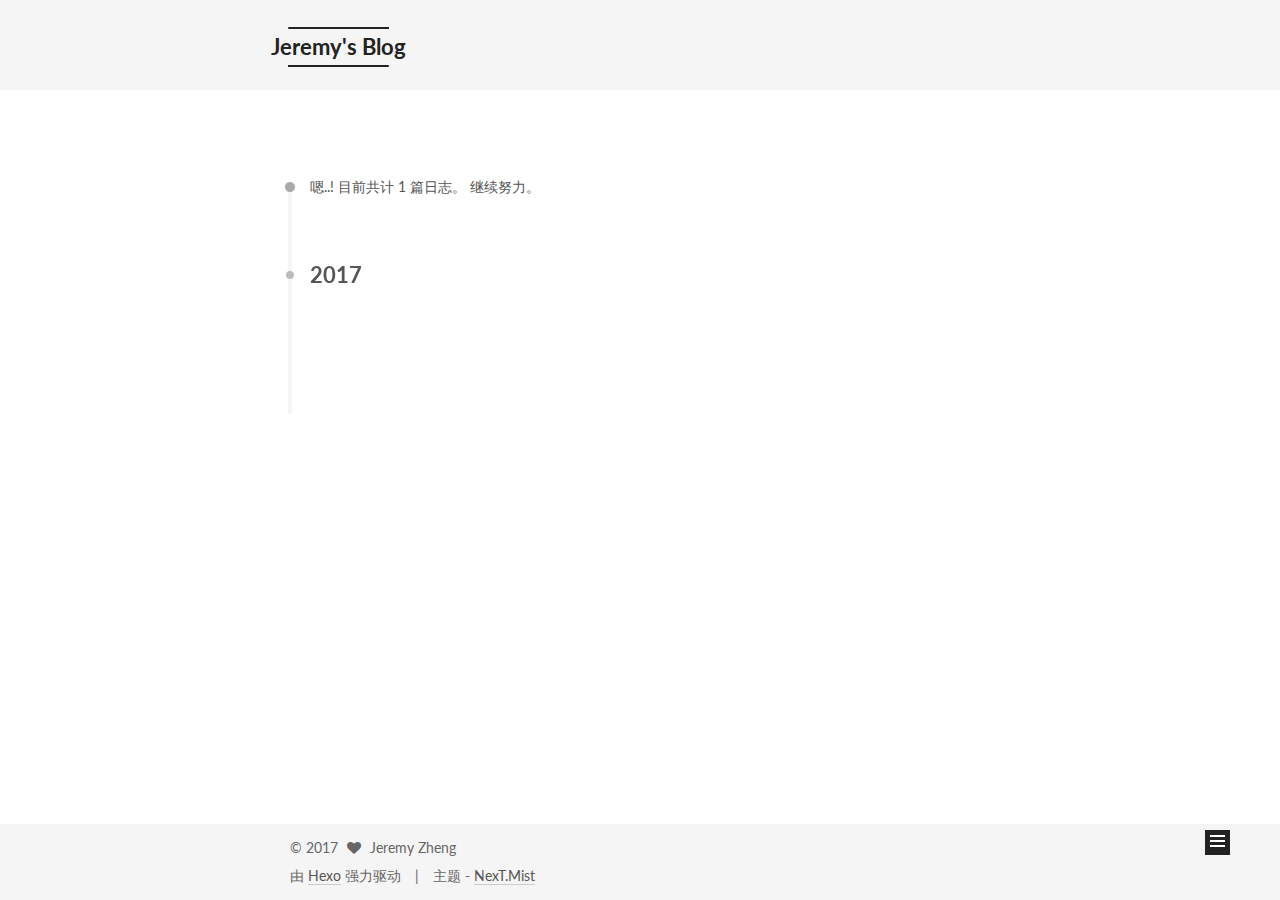
<file: archives/index.html>
<!doctype html>



  


<html class="theme-next mist use-motion" lang="zh-Hans">
<head>
  <meta charset="UTF-8"/>
<meta http-equiv="X-UA-Compatible" content="IE=edge" />
<meta name="viewport" content="width=device-width, initial-scale=1, maximum-scale=1"/>



<meta http-equiv="Cache-Control" content="no-transform" />
<meta http-equiv="Cache-Control" content="no-siteapp" />












  
  
  <link href="/lib/fancybox/source/jquery.fancybox.css?v=2.1.5" rel="stylesheet" type="text/css" />




  
  
  
  

  
    
    
  

  

  

  

  

  
    
    
    <link href="//fonts.googleapis.com/css?family=Lato:300,300italic,400,400italic,700,700italic&subset=latin,latin-ext" rel="stylesheet" type="text/css">
  






<link href="/lib/font-awesome/css/font-awesome.min.css?v=4.6.2" rel="stylesheet" type="text/css" />

<link href="/css/main.css?v=5.1.0" rel="stylesheet" type="text/css" />


  <meta name="keywords" content="Hexo, NexT" />








  <link rel="shortcut icon" type="image/x-icon" href="/favicon.ico?v=5.1.0" />






<meta property="og:type" content="website">
<meta property="og:title" content="Jeremy's Blog">
<meta property="og:url" content="http://yoursite.com/archives/index.html">
<meta property="og:site_name" content="Jeremy's Blog">
<meta name="twitter:card" content="summary">
<meta name="twitter:title" content="Jeremy's Blog">



<script type="text/javascript" id="hexo.configurations">
  var NexT = window.NexT || {};
  var CONFIG = {
    root: '/',
    scheme: 'Mist',
    sidebar: {"position":"left","display":"post"},
    fancybox: true,
    motion: true,
    duoshuo: {
      userId: '0',
      author: '博主'
    },
    algolia: {
      applicationID: '',
      apiKey: '',
      indexName: '',
      hits: {"per_page":10},
      labels: {"input_placeholder":"Search for Posts","hits_empty":"We didn't find any results for the search: ${query}","hits_stats":"${hits} results found in ${time} ms"}
    }
  };
</script>



  <link rel="canonical" href="http://yoursite.com/archives/"/>





  <title> 归档 | Jeremy's Blog </title>
</head>

<body itemscope itemtype="http://schema.org/WebPage" lang="zh-Hans">

  










  
  
    
  

  <div class="container one-collumn sidebar-position-left  page-archive  ">
    <div class="headband"></div>

    <header id="header" class="header" itemscope itemtype="http://schema.org/WPHeader">
      <div class="header-inner"><div class="site-meta ">
  

  <div class="custom-logo-site-title">
    <a href="/"  class="brand" rel="start">
      <span class="logo-line-before"><i></i></span>
      <span class="site-title">Jeremy's Blog</span>
      <span class="logo-line-after"><i></i></span>
    </a>
  </div>
    
      <p class="site-subtitle"></p>
    
</div>

<div class="site-nav-toggle">
  <button>
    <span class="btn-bar"></span>
    <span class="btn-bar"></span>
    <span class="btn-bar"></span>
  </button>
</div>

<nav class="site-nav">
  

  
    <ul id="menu" class="menu">
      
        
        <li class="menu-item menu-item-home">
          <a href="/" rel="section">
            
              <i class="menu-item-icon fa fa-fw fa-home"></i> <br />
            
            首页
          </a>
        </li>
      
        
        <li class="menu-item menu-item-archives">
          <a href="/archives" rel="section">
            
              <i class="menu-item-icon fa fa-fw fa-archive"></i> <br />
            
            归档
          </a>
        </li>
      
        
        <li class="menu-item menu-item-tags">
          <a href="/tags" rel="section">
            
              <i class="menu-item-icon fa fa-fw fa-tags"></i> <br />
            
            标签
          </a>
        </li>
      

      
    </ul>
  

  
</nav>



 </div>
    </header>

    <main id="main" class="main">
      <div class="main-inner">
        <div class="content-wrap">
          <div id="content" class="content">
            

  <section id="posts" class="posts-collapse">
    <span class="archive-move-on"></span>

    <span class="archive-page-counter">
      
      
      
        
      
      嗯..! 目前共计 1 篇日志。 继续努力。
    </span>

    

      
      
      

      
        
        <div class="collection-title">
          <h2 class="archive-year motion-element" id="archive-year-2017">2017</h2>
        </div>
      
      

      

  <article class="post post-type-normal" itemscope itemtype="http://schema.org/Article">
    <header class="post-header">

      <h1 class="post-title">
        
            <a class="post-title-link" href="/2017/02/03/testPage/" itemprop="url">
              
                <span itemprop="name">使用HEXO搭建博客</span>
              
            </a>
        
      </h1>

      <div class="post-meta">
        <time class="post-time" itemprop="dateCreated"
              datetime="2017-02-03T13:29:40+08:00"
              content="2017-02-03" >
          02-03
        </time>
      </div>

    </header>
  </article>



    

  </section>

  


          
          </div>
          


          

        </div>
        
          
  
  <div class="sidebar-toggle">
    <div class="sidebar-toggle-line-wrap">
      <span class="sidebar-toggle-line sidebar-toggle-line-first"></span>
      <span class="sidebar-toggle-line sidebar-toggle-line-middle"></span>
      <span class="sidebar-toggle-line sidebar-toggle-line-last"></span>
    </div>
  </div>

  <aside id="sidebar" class="sidebar">
    <div class="sidebar-inner">

      

      

      <section class="site-overview sidebar-panel sidebar-panel-active">
        <div class="site-author motion-element" itemprop="author" itemscope itemtype="http://schema.org/Person">
          <img class="site-author-image" itemprop="image"
               src="/images/avatar.gif"
               alt="Jeremy Zheng" />
          <p class="site-author-name" itemprop="name">Jeremy Zheng</p>
          <p class="site-description motion-element" itemprop="description"></p>
        </div>
        <nav class="site-state motion-element">
        
          
            <div class="site-state-item site-state-posts">
              <a href="/archives">
                <span class="site-state-item-count">1</span>
                <span class="site-state-item-name">日志</span>
              </a>
            </div>
          

          

          
            <div class="site-state-item site-state-tags">
              <a href="/tags">
                <span class="site-state-item-count">1</span>
                <span class="site-state-item-name">标签</span>
              </a>
            </div>
          

        </nav>

        

        <div class="links-of-author motion-element">
          
        </div>

        
        

        
        

        


      </section>

      

    </div>
  </aside>


        
      </div>
    </main>

    <footer id="footer" class="footer">
      <div class="footer-inner">
        <div class="copyright" >
  
  &copy; 
  <span itemprop="copyrightYear">2017</span>
  <span class="with-love">
    <i class="fa fa-heart"></i>
  </span>
  <span class="author" itemprop="copyrightHolder">Jeremy Zheng</span>
</div>


<div class="powered-by">
  由 <a class="theme-link" href="https://hexo.io">Hexo</a> 强力驱动
</div>

<div class="theme-info">
  主题 -
  <a class="theme-link" href="https://github.com/iissnan/hexo-theme-next">
    NexT.Mist
  </a>
</div>


        

        
      </div>
    </footer>

    <div class="back-to-top">
      <i class="fa fa-arrow-up"></i>
    </div>
  </div>

  

<script type="text/javascript">
  if (Object.prototype.toString.call(window.Promise) !== '[object Function]') {
    window.Promise = null;
  }
</script>









  




  
  <script type="text/javascript" src="/lib/jquery/index.js?v=2.1.3"></script>

  
  <script type="text/javascript" src="/lib/fastclick/lib/fastclick.min.js?v=1.0.6"></script>

  
  <script type="text/javascript" src="/lib/jquery_lazyload/jquery.lazyload.js?v=1.9.7"></script>

  
  <script type="text/javascript" src="/lib/velocity/velocity.min.js?v=1.2.1"></script>

  
  <script type="text/javascript" src="/lib/velocity/velocity.ui.min.js?v=1.2.1"></script>

  
  <script type="text/javascript" src="/lib/fancybox/source/jquery.fancybox.pack.js?v=2.1.5"></script>


  


  <script type="text/javascript" src="/js/src/utils.js?v=5.1.0"></script>

  <script type="text/javascript" src="/js/src/motion.js?v=5.1.0"></script>



  
  

  
  
    <script type="text/javascript" id="motion.page.archive">
      $('.archive-year').velocity('transition.slideLeftIn');
    </script>
  


  


  <script type="text/javascript" src="/js/src/bootstrap.js?v=5.1.0"></script>



  



  




	





  





  

  




  
  

  

  

  

  


</body>
</html>
</file>
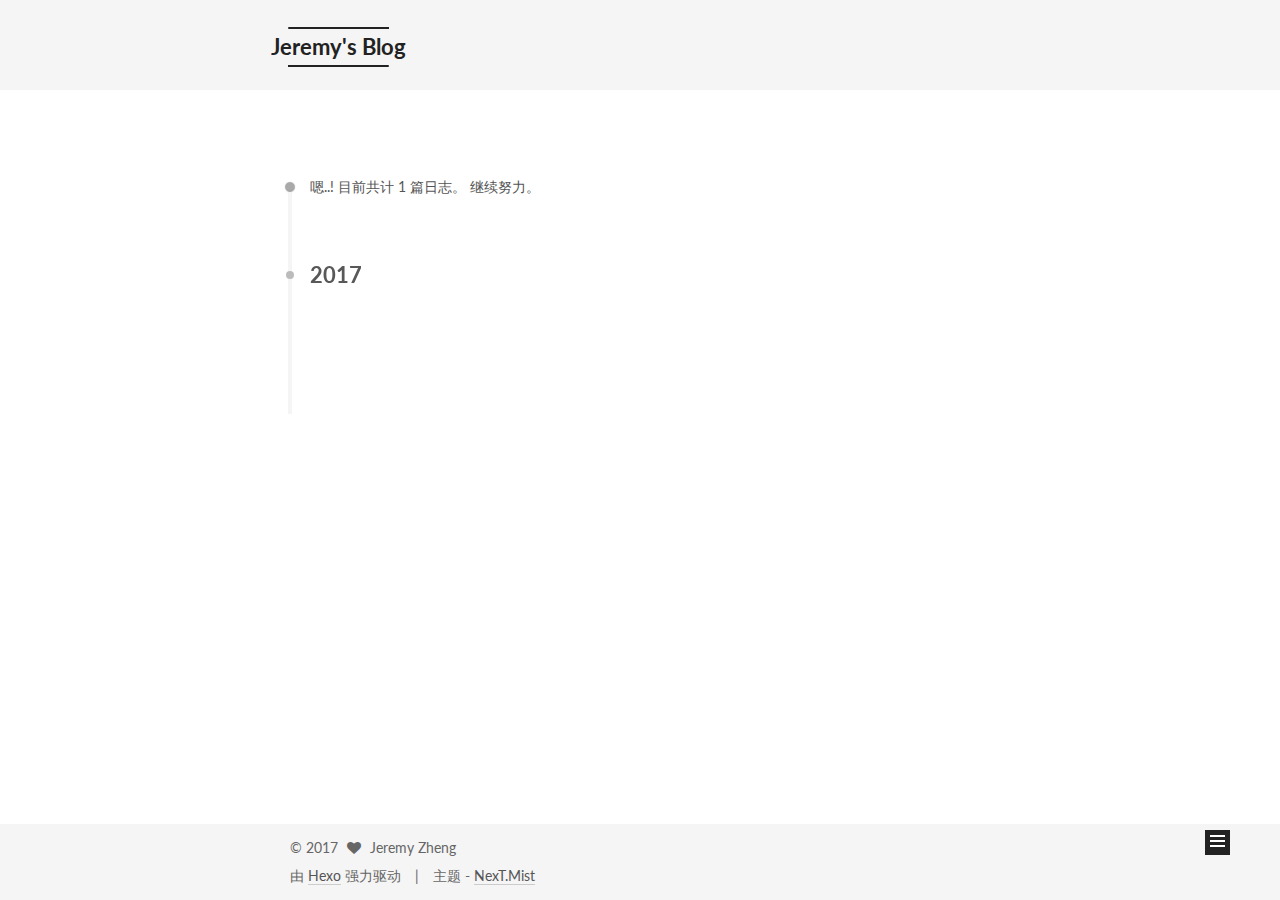
<file: archives/2017/index.html>
<!doctype html>



  


<html class="theme-next mist use-motion" lang="zh-Hans">
<head>
  <meta charset="UTF-8"/>
<meta http-equiv="X-UA-Compatible" content="IE=edge" />
<meta name="viewport" content="width=device-width, initial-scale=1, maximum-scale=1"/>



<meta http-equiv="Cache-Control" content="no-transform" />
<meta http-equiv="Cache-Control" content="no-siteapp" />












  
  
  <link href="/lib/fancybox/source/jquery.fancybox.css?v=2.1.5" rel="stylesheet" type="text/css" />




  
  
  
  

  
    
    
  

  

  

  

  

  
    
    
    <link href="//fonts.googleapis.com/css?family=Lato:300,300italic,400,400italic,700,700italic&subset=latin,latin-ext" rel="stylesheet" type="text/css">
  






<link href="/lib/font-awesome/css/font-awesome.min.css?v=4.6.2" rel="stylesheet" type="text/css" />

<link href="/css/main.css?v=5.1.0" rel="stylesheet" type="text/css" />


  <meta name="keywords" content="Hexo, NexT" />








  <link rel="shortcut icon" type="image/x-icon" href="/favicon.ico?v=5.1.0" />






<meta property="og:type" content="website">
<meta property="og:title" content="Jeremy's Blog">
<meta property="og:url" content="http://yoursite.com/archives/2017/index.html">
<meta property="og:site_name" content="Jeremy's Blog">
<meta name="twitter:card" content="summary">
<meta name="twitter:title" content="Jeremy's Blog">



<script type="text/javascript" id="hexo.configurations">
  var NexT = window.NexT || {};
  var CONFIG = {
    root: '/',
    scheme: 'Mist',
    sidebar: {"position":"left","display":"post"},
    fancybox: true,
    motion: true,
    duoshuo: {
      userId: '0',
      author: '博主'
    },
    algolia: {
      applicationID: '',
      apiKey: '',
      indexName: '',
      hits: {"per_page":10},
      labels: {"input_placeholder":"Search for Posts","hits_empty":"We didn't find any results for the search: ${query}","hits_stats":"${hits} results found in ${time} ms"}
    }
  };
</script>



  <link rel="canonical" href="http://yoursite.com/archives/2017/"/>





  <title> 归档 | Jeremy's Blog </title>
</head>

<body itemscope itemtype="http://schema.org/WebPage" lang="zh-Hans">

  










  
  
    
  

  <div class="container one-collumn sidebar-position-left  page-archive  ">
    <div class="headband"></div>

    <header id="header" class="header" itemscope itemtype="http://schema.org/WPHeader">
      <div class="header-inner"><div class="site-meta ">
  

  <div class="custom-logo-site-title">
    <a href="/"  class="brand" rel="start">
      <span class="logo-line-before"><i></i></span>
      <span class="site-title">Jeremy's Blog</span>
      <span class="logo-line-after"><i></i></span>
    </a>
  </div>
    
      <p class="site-subtitle"></p>
    
</div>

<div class="site-nav-toggle">
  <button>
    <span class="btn-bar"></span>
    <span class="btn-bar"></span>
    <span class="btn-bar"></span>
  </button>
</div>

<nav class="site-nav">
  

  
    <ul id="menu" class="menu">
      
        
        <li class="menu-item menu-item-home">
          <a href="/" rel="section">
            
              <i class="menu-item-icon fa fa-fw fa-home"></i> <br />
            
            首页
          </a>
        </li>
      
        
        <li class="menu-item menu-item-archives">
          <a href="/archives" rel="section">
            
              <i class="menu-item-icon fa fa-fw fa-archive"></i> <br />
            
            归档
          </a>
        </li>
      
        
        <li class="menu-item menu-item-tags">
          <a href="/tags" rel="section">
            
              <i class="menu-item-icon fa fa-fw fa-tags"></i> <br />
            
            标签
          </a>
        </li>
      

      
    </ul>
  

  
</nav>



 </div>
    </header>

    <main id="main" class="main">
      <div class="main-inner">
        <div class="content-wrap">
          <div id="content" class="content">
            

  <section id="posts" class="posts-collapse">
    <span class="archive-move-on"></span>

    <span class="archive-page-counter">
      
      
      
        
      
      嗯..! 目前共计 1 篇日志。 继续努力。
    </span>

    

      
      
      

      
        
        <div class="collection-title">
          <h2 class="archive-year motion-element" id="archive-year-2017">2017</h2>
        </div>
      
      

      

  <article class="post post-type-normal" itemscope itemtype="http://schema.org/Article">
    <header class="post-header">

      <h1 class="post-title">
        
            <a class="post-title-link" href="/2017/02/03/testPage/" itemprop="url">
              
                <span itemprop="name">使用HEXO搭建博客</span>
              
            </a>
        
      </h1>

      <div class="post-meta">
        <time class="post-time" itemprop="dateCreated"
              datetime="2017-02-03T13:29:40+08:00"
              content="2017-02-03" >
          02-03
        </time>
      </div>

    </header>
  </article>



    

  </section>

  


          
          </div>
          


          

        </div>
        
          
  
  <div class="sidebar-toggle">
    <div class="sidebar-toggle-line-wrap">
      <span class="sidebar-toggle-line sidebar-toggle-line-first"></span>
      <span class="sidebar-toggle-line sidebar-toggle-line-middle"></span>
      <span class="sidebar-toggle-line sidebar-toggle-line-last"></span>
    </div>
  </div>

  <aside id="sidebar" class="sidebar">
    <div class="sidebar-inner">

      

      

      <section class="site-overview sidebar-panel sidebar-panel-active">
        <div class="site-author motion-element" itemprop="author" itemscope itemtype="http://schema.org/Person">
          <img class="site-author-image" itemprop="image"
               src="/images/avatar.gif"
               alt="Jeremy Zheng" />
          <p class="site-author-name" itemprop="name">Jeremy Zheng</p>
          <p class="site-description motion-element" itemprop="description"></p>
        </div>
        <nav class="site-state motion-element">
        
          
            <div class="site-state-item site-state-posts">
              <a href="/archives">
                <span class="site-state-item-count">1</span>
                <span class="site-state-item-name">日志</span>
              </a>
            </div>
          

          

          
            <div class="site-state-item site-state-tags">
              <a href="/tags">
                <span class="site-state-item-count">1</span>
                <span class="site-state-item-name">标签</span>
              </a>
            </div>
          

        </nav>

        

        <div class="links-of-author motion-element">
          
        </div>

        
        

        
        

        


      </section>

      

    </div>
  </aside>


        
      </div>
    </main>

    <footer id="footer" class="footer">
      <div class="footer-inner">
        <div class="copyright" >
  
  &copy; 
  <span itemprop="copyrightYear">2017</span>
  <span class="with-love">
    <i class="fa fa-heart"></i>
  </span>
  <span class="author" itemprop="copyrightHolder">Jeremy Zheng</span>
</div>


<div class="powered-by">
  由 <a class="theme-link" href="https://hexo.io">Hexo</a> 强力驱动
</div>

<div class="theme-info">
  主题 -
  <a class="theme-link" href="https://github.com/iissnan/hexo-theme-next">
    NexT.Mist
  </a>
</div>


        

        
      </div>
    </footer>

    <div class="back-to-top">
      <i class="fa fa-arrow-up"></i>
    </div>
  </div>

  

<script type="text/javascript">
  if (Object.prototype.toString.call(window.Promise) !== '[object Function]') {
    window.Promise = null;
  }
</script>









  




  
  <script type="text/javascript" src="/lib/jquery/index.js?v=2.1.3"></script>

  
  <script type="text/javascript" src="/lib/fastclick/lib/fastclick.min.js?v=1.0.6"></script>

  
  <script type="text/javascript" src="/lib/jquery_lazyload/jquery.lazyload.js?v=1.9.7"></script>

  
  <script type="text/javascript" src="/lib/velocity/velocity.min.js?v=1.2.1"></script>

  
  <script type="text/javascript" src="/lib/velocity/velocity.ui.min.js?v=1.2.1"></script>

  
  <script type="text/javascript" src="/lib/fancybox/source/jquery.fancybox.pack.js?v=2.1.5"></script>


  


  <script type="text/javascript" src="/js/src/utils.js?v=5.1.0"></script>

  <script type="text/javascript" src="/js/src/motion.js?v=5.1.0"></script>



  
  

  
  
    <script type="text/javascript" id="motion.page.archive">
      $('.archive-year').velocity('transition.slideLeftIn');
    </script>
  


  


  <script type="text/javascript" src="/js/src/bootstrap.js?v=5.1.0"></script>



  



  




	





  





  

  




  
  

  

  

  

  


</body>
</html>
</file>
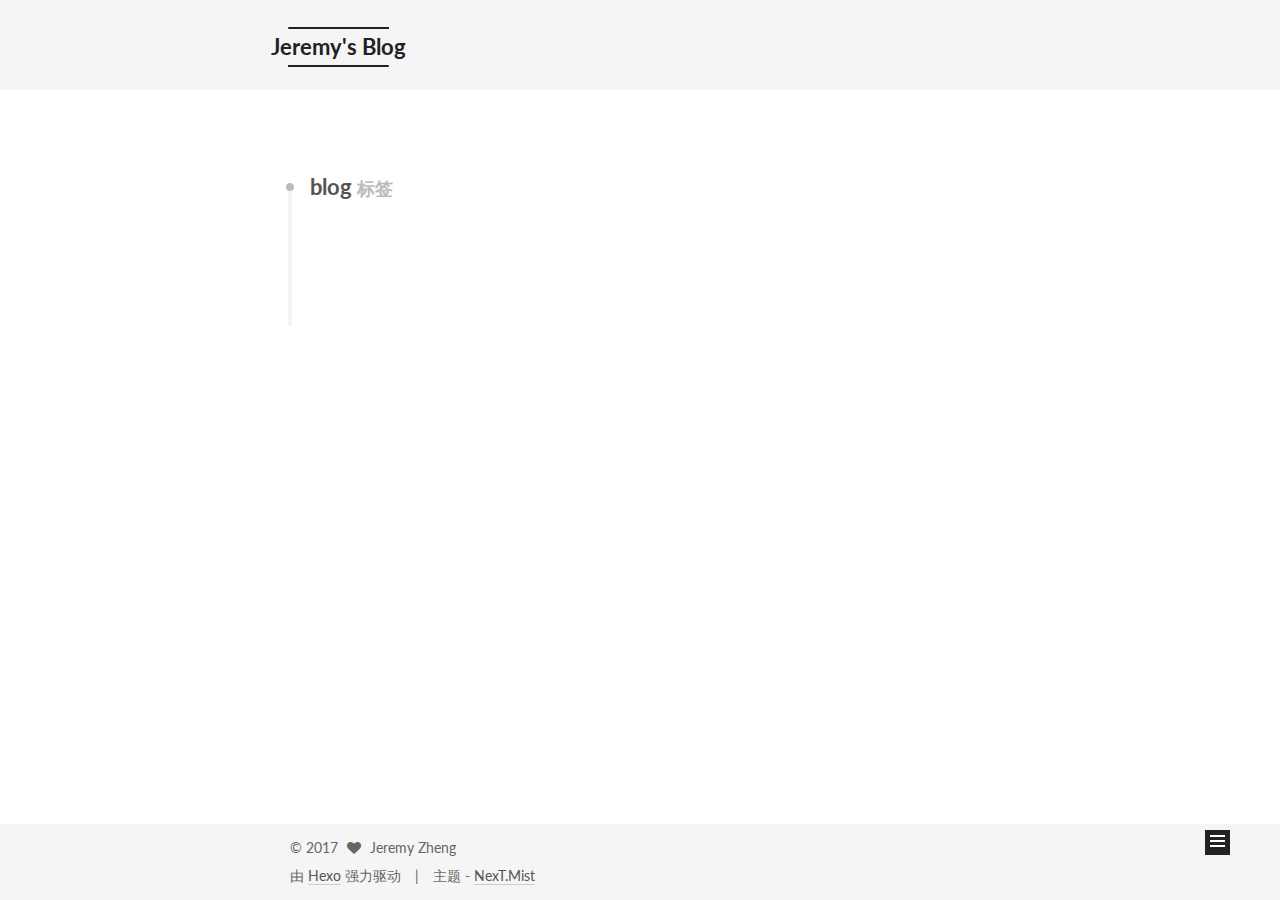
<file: tags/blog/index.html>
<!doctype html>



  


<html class="theme-next mist use-motion" lang="zh-Hans">
<head>
  <meta charset="UTF-8"/>
<meta http-equiv="X-UA-Compatible" content="IE=edge" />
<meta name="viewport" content="width=device-width, initial-scale=1, maximum-scale=1"/>



<meta http-equiv="Cache-Control" content="no-transform" />
<meta http-equiv="Cache-Control" content="no-siteapp" />












  
  
  <link href="/lib/fancybox/source/jquery.fancybox.css?v=2.1.5" rel="stylesheet" type="text/css" />




  
  
  
  

  
    
    
  

  

  

  

  

  
    
    
    <link href="//fonts.googleapis.com/css?family=Lato:300,300italic,400,400italic,700,700italic&subset=latin,latin-ext" rel="stylesheet" type="text/css">
  






<link href="/lib/font-awesome/css/font-awesome.min.css?v=4.6.2" rel="stylesheet" type="text/css" />

<link href="/css/main.css?v=5.1.0" rel="stylesheet" type="text/css" />


  <meta name="keywords" content="Hexo, NexT" />








  <link rel="shortcut icon" type="image/x-icon" href="/favicon.ico?v=5.1.0" />






<meta property="og:type" content="website">
<meta property="og:title" content="Jeremy's Blog">
<meta property="og:url" content="http://yoursite.com/tags/blog/index.html">
<meta property="og:site_name" content="Jeremy's Blog">
<meta name="twitter:card" content="summary">
<meta name="twitter:title" content="Jeremy's Blog">



<script type="text/javascript" id="hexo.configurations">
  var NexT = window.NexT || {};
  var CONFIG = {
    root: '/',
    scheme: 'Mist',
    sidebar: {"position":"left","display":"post"},
    fancybox: true,
    motion: true,
    duoshuo: {
      userId: '0',
      author: '博主'
    },
    algolia: {
      applicationID: '',
      apiKey: '',
      indexName: '',
      hits: {"per_page":10},
      labels: {"input_placeholder":"Search for Posts","hits_empty":"We didn't find any results for the search: ${query}","hits_stats":"${hits} results found in ${time} ms"}
    }
  };
</script>



  <link rel="canonical" href="http://yoursite.com/tags/blog/"/>





  <title> 标签: blog | Jeremy's Blog </title>
</head>

<body itemscope itemtype="http://schema.org/WebPage" lang="zh-Hans">

  










  
  
    
  

  <div class="container one-collumn sidebar-position-left  ">
    <div class="headband"></div>

    <header id="header" class="header" itemscope itemtype="http://schema.org/WPHeader">
      <div class="header-inner"><div class="site-meta ">
  

  <div class="custom-logo-site-title">
    <a href="/"  class="brand" rel="start">
      <span class="logo-line-before"><i></i></span>
      <span class="site-title">Jeremy's Blog</span>
      <span class="logo-line-after"><i></i></span>
    </a>
  </div>
    
      <p class="site-subtitle"></p>
    
</div>

<div class="site-nav-toggle">
  <button>
    <span class="btn-bar"></span>
    <span class="btn-bar"></span>
    <span class="btn-bar"></span>
  </button>
</div>

<nav class="site-nav">
  

  
    <ul id="menu" class="menu">
      
        
        <li class="menu-item menu-item-home">
          <a href="/" rel="section">
            
              <i class="menu-item-icon fa fa-fw fa-home"></i> <br />
            
            首页
          </a>
        </li>
      
        
        <li class="menu-item menu-item-archives">
          <a href="/archives" rel="section">
            
              <i class="menu-item-icon fa fa-fw fa-archive"></i> <br />
            
            归档
          </a>
        </li>
      
        
        <li class="menu-item menu-item-tags">
          <a href="/tags" rel="section">
            
              <i class="menu-item-icon fa fa-fw fa-tags"></i> <br />
            
            标签
          </a>
        </li>
      

      
    </ul>
  

  
</nav>



 </div>
    </header>

    <main id="main" class="main">
      <div class="main-inner">
        <div class="content-wrap">
          <div id="content" class="content">
            

  <div id="posts" class="posts-collapse">
    <div class="collection-title">
      <h2 >
        blog
        <small>标签</small>
      </h2>
    </div>

    
      

  <article class="post post-type-normal" itemscope itemtype="http://schema.org/Article">
    <header class="post-header">

      <h1 class="post-title">
        
            <a class="post-title-link" href="/2017/02/03/testPage/" itemprop="url">
              
                <span itemprop="name">使用HEXO搭建博客</span>
              
            </a>
        
      </h1>

      <div class="post-meta">
        <time class="post-time" itemprop="dateCreated"
              datetime="2017-02-03T13:29:40+08:00"
              content="2017-02-03" >
          02-03
        </time>
      </div>

    </header>
  </article>


    
  </div>

  

          
          </div>
          


          

        </div>
        
          
  
  <div class="sidebar-toggle">
    <div class="sidebar-toggle-line-wrap">
      <span class="sidebar-toggle-line sidebar-toggle-line-first"></span>
      <span class="sidebar-toggle-line sidebar-toggle-line-middle"></span>
      <span class="sidebar-toggle-line sidebar-toggle-line-last"></span>
    </div>
  </div>

  <aside id="sidebar" class="sidebar">
    <div class="sidebar-inner">

      

      

      <section class="site-overview sidebar-panel sidebar-panel-active">
        <div class="site-author motion-element" itemprop="author" itemscope itemtype="http://schema.org/Person">
          <img class="site-author-image" itemprop="image"
               src="/images/avatar.gif"
               alt="Jeremy Zheng" />
          <p class="site-author-name" itemprop="name">Jeremy Zheng</p>
          <p class="site-description motion-element" itemprop="description"></p>
        </div>
        <nav class="site-state motion-element">
        
          
            <div class="site-state-item site-state-posts">
              <a href="/archives">
                <span class="site-state-item-count">1</span>
                <span class="site-state-item-name">日志</span>
              </a>
            </div>
          

          

          
            <div class="site-state-item site-state-tags">
              <a href="/tags">
                <span class="site-state-item-count">1</span>
                <span class="site-state-item-name">标签</span>
              </a>
            </div>
          

        </nav>

        

        <div class="links-of-author motion-element">
          
        </div>

        
        

        
        

        


      </section>

      

    </div>
  </aside>


        
      </div>
    </main>

    <footer id="footer" class="footer">
      <div class="footer-inner">
        <div class="copyright" >
  
  &copy; 
  <span itemprop="copyrightYear">2017</span>
  <span class="with-love">
    <i class="fa fa-heart"></i>
  </span>
  <span class="author" itemprop="copyrightHolder">Jeremy Zheng</span>
</div>


<div class="powered-by">
  由 <a class="theme-link" href="https://hexo.io">Hexo</a> 强力驱动
</div>

<div class="theme-info">
  主题 -
  <a class="theme-link" href="https://github.com/iissnan/hexo-theme-next">
    NexT.Mist
  </a>
</div>


        

        
      </div>
    </footer>

    <div class="back-to-top">
      <i class="fa fa-arrow-up"></i>
    </div>
  </div>

  

<script type="text/javascript">
  if (Object.prototype.toString.call(window.Promise) !== '[object Function]') {
    window.Promise = null;
  }
</script>









  




  
  <script type="text/javascript" src="/lib/jquery/index.js?v=2.1.3"></script>

  
  <script type="text/javascript" src="/lib/fastclick/lib/fastclick.min.js?v=1.0.6"></script>

  
  <script type="text/javascript" src="/lib/jquery_lazyload/jquery.lazyload.js?v=1.9.7"></script>

  
  <script type="text/javascript" src="/lib/velocity/velocity.min.js?v=1.2.1"></script>

  
  <script type="text/javascript" src="/lib/velocity/velocity.ui.min.js?v=1.2.1"></script>

  
  <script type="text/javascript" src="/lib/fancybox/source/jquery.fancybox.pack.js?v=2.1.5"></script>


  


  <script type="text/javascript" src="/js/src/utils.js?v=5.1.0"></script>

  <script type="text/javascript" src="/js/src/motion.js?v=5.1.0"></script>



  
  

  

  


  <script type="text/javascript" src="/js/src/bootstrap.js?v=5.1.0"></script>



  



  




	





  





  

  




  
  

  

  

  

  


</body>
</html>
</file>
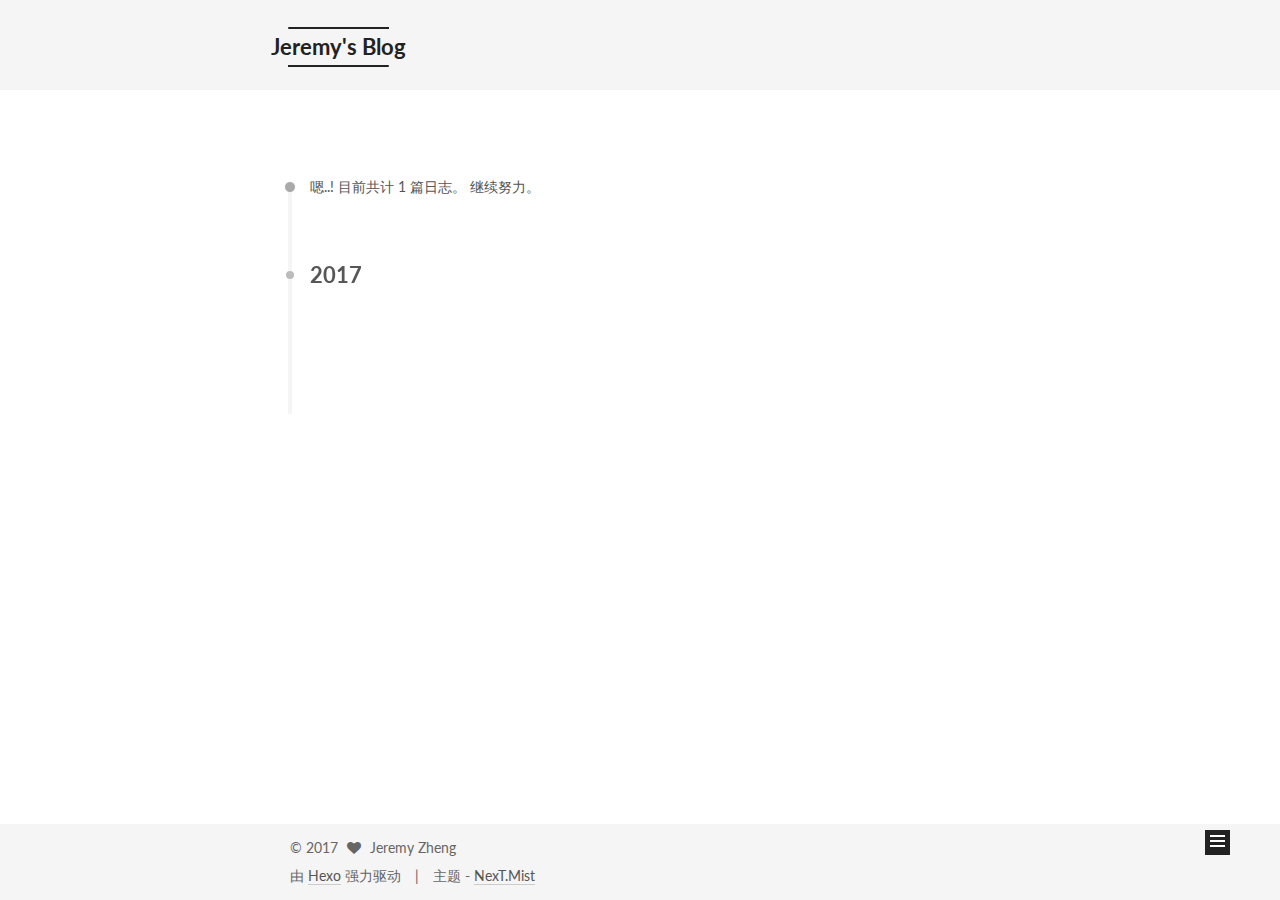
<file: archives/2017/02/index.html>
<!doctype html>



  


<html class="theme-next mist use-motion" lang="zh-Hans">
<head>
  <meta charset="UTF-8"/>
<meta http-equiv="X-UA-Compatible" content="IE=edge" />
<meta name="viewport" content="width=device-width, initial-scale=1, maximum-scale=1"/>



<meta http-equiv="Cache-Control" content="no-transform" />
<meta http-equiv="Cache-Control" content="no-siteapp" />












  
  
  <link href="/lib/fancybox/source/jquery.fancybox.css?v=2.1.5" rel="stylesheet" type="text/css" />




  
  
  
  

  
    
    
  

  

  

  

  

  
    
    
    <link href="//fonts.googleapis.com/css?family=Lato:300,300italic,400,400italic,700,700italic&subset=latin,latin-ext" rel="stylesheet" type="text/css">
  






<link href="/lib/font-awesome/css/font-awesome.min.css?v=4.6.2" rel="stylesheet" type="text/css" />

<link href="/css/main.css?v=5.1.0" rel="stylesheet" type="text/css" />


  <meta name="keywords" content="Hexo, NexT" />








  <link rel="shortcut icon" type="image/x-icon" href="/favicon.ico?v=5.1.0" />






<meta property="og:type" content="website">
<meta property="og:title" content="Jeremy's Blog">
<meta property="og:url" content="http://yoursite.com/archives/2017/02/index.html">
<meta property="og:site_name" content="Jeremy's Blog">
<meta name="twitter:card" content="summary">
<meta name="twitter:title" content="Jeremy's Blog">



<script type="text/javascript" id="hexo.configurations">
  var NexT = window.NexT || {};
  var CONFIG = {
    root: '/',
    scheme: 'Mist',
    sidebar: {"position":"left","display":"post"},
    fancybox: true,
    motion: true,
    duoshuo: {
      userId: '0',
      author: '博主'
    },
    algolia: {
      applicationID: '',
      apiKey: '',
      indexName: '',
      hits: {"per_page":10},
      labels: {"input_placeholder":"Search for Posts","hits_empty":"We didn't find any results for the search: ${query}","hits_stats":"${hits} results found in ${time} ms"}
    }
  };
</script>



  <link rel="canonical" href="http://yoursite.com/archives/2017/02/"/>





  <title> 归档 | Jeremy's Blog </title>
</head>

<body itemscope itemtype="http://schema.org/WebPage" lang="zh-Hans">

  










  
  
    
  

  <div class="container one-collumn sidebar-position-left  page-archive  ">
    <div class="headband"></div>

    <header id="header" class="header" itemscope itemtype="http://schema.org/WPHeader">
      <div class="header-inner"><div class="site-meta ">
  

  <div class="custom-logo-site-title">
    <a href="/"  class="brand" rel="start">
      <span class="logo-line-before"><i></i></span>
      <span class="site-title">Jeremy's Blog</span>
      <span class="logo-line-after"><i></i></span>
    </a>
  </div>
    
      <p class="site-subtitle"></p>
    
</div>

<div class="site-nav-toggle">
  <button>
    <span class="btn-bar"></span>
    <span class="btn-bar"></span>
    <span class="btn-bar"></span>
  </button>
</div>

<nav class="site-nav">
  

  
    <ul id="menu" class="menu">
      
        
        <li class="menu-item menu-item-home">
          <a href="/" rel="section">
            
              <i class="menu-item-icon fa fa-fw fa-home"></i> <br />
            
            首页
          </a>
        </li>
      
        
        <li class="menu-item menu-item-archives">
          <a href="/archives" rel="section">
            
              <i class="menu-item-icon fa fa-fw fa-archive"></i> <br />
            
            归档
          </a>
        </li>
      
        
        <li class="menu-item menu-item-tags">
          <a href="/tags" rel="section">
            
              <i class="menu-item-icon fa fa-fw fa-tags"></i> <br />
            
            标签
          </a>
        </li>
      

      
    </ul>
  

  
</nav>



 </div>
    </header>

    <main id="main" class="main">
      <div class="main-inner">
        <div class="content-wrap">
          <div id="content" class="content">
            

  <section id="posts" class="posts-collapse">
    <span class="archive-move-on"></span>

    <span class="archive-page-counter">
      
      
      
        
      
      嗯..! 目前共计 1 篇日志。 继续努力。
    </span>

    

      
      
      

      
        
        <div class="collection-title">
          <h2 class="archive-year motion-element" id="archive-year-2017">2017</h2>
        </div>
      
      

      

  <article class="post post-type-normal" itemscope itemtype="http://schema.org/Article">
    <header class="post-header">

      <h1 class="post-title">
        
            <a class="post-title-link" href="/2017/02/03/testPage/" itemprop="url">
              
                <span itemprop="name">使用HEXO搭建博客</span>
              
            </a>
        
      </h1>

      <div class="post-meta">
        <time class="post-time" itemprop="dateCreated"
              datetime="2017-02-03T13:29:40+08:00"
              content="2017-02-03" >
          02-03
        </time>
      </div>

    </header>
  </article>



    

  </section>

  


          
          </div>
          


          

        </div>
        
          
  
  <div class="sidebar-toggle">
    <div class="sidebar-toggle-line-wrap">
      <span class="sidebar-toggle-line sidebar-toggle-line-first"></span>
      <span class="sidebar-toggle-line sidebar-toggle-line-middle"></span>
      <span class="sidebar-toggle-line sidebar-toggle-line-last"></span>
    </div>
  </div>

  <aside id="sidebar" class="sidebar">
    <div class="sidebar-inner">

      

      

      <section class="site-overview sidebar-panel sidebar-panel-active">
        <div class="site-author motion-element" itemprop="author" itemscope itemtype="http://schema.org/Person">
          <img class="site-author-image" itemprop="image"
               src="/images/avatar.gif"
               alt="Jeremy Zheng" />
          <p class="site-author-name" itemprop="name">Jeremy Zheng</p>
          <p class="site-description motion-element" itemprop="description"></p>
        </div>
        <nav class="site-state motion-element">
        
          
            <div class="site-state-item site-state-posts">
              <a href="/archives">
                <span class="site-state-item-count">1</span>
                <span class="site-state-item-name">日志</span>
              </a>
            </div>
          

          

          
            <div class="site-state-item site-state-tags">
              <a href="/tags">
                <span class="site-state-item-count">1</span>
                <span class="site-state-item-name">标签</span>
              </a>
            </div>
          

        </nav>

        

        <div class="links-of-author motion-element">
          
        </div>

        
        

        
        

        


      </section>

      

    </div>
  </aside>


        
      </div>
    </main>

    <footer id="footer" class="footer">
      <div class="footer-inner">
        <div class="copyright" >
  
  &copy; 
  <span itemprop="copyrightYear">2017</span>
  <span class="with-love">
    <i class="fa fa-heart"></i>
  </span>
  <span class="author" itemprop="copyrightHolder">Jeremy Zheng</span>
</div>


<div class="powered-by">
  由 <a class="theme-link" href="https://hexo.io">Hexo</a> 强力驱动
</div>

<div class="theme-info">
  主题 -
  <a class="theme-link" href="https://github.com/iissnan/hexo-theme-next">
    NexT.Mist
  </a>
</div>


        

        
      </div>
    </footer>

    <div class="back-to-top">
      <i class="fa fa-arrow-up"></i>
    </div>
  </div>

  

<script type="text/javascript">
  if (Object.prototype.toString.call(window.Promise) !== '[object Function]') {
    window.Promise = null;
  }
</script>









  




  
  <script type="text/javascript" src="/lib/jquery/index.js?v=2.1.3"></script>

  
  <script type="text/javascript" src="/lib/fastclick/lib/fastclick.min.js?v=1.0.6"></script>

  
  <script type="text/javascript" src="/lib/jquery_lazyload/jquery.lazyload.js?v=1.9.7"></script>

  
  <script type="text/javascript" src="/lib/velocity/velocity.min.js?v=1.2.1"></script>

  
  <script type="text/javascript" src="/lib/velocity/velocity.ui.min.js?v=1.2.1"></script>

  
  <script type="text/javascript" src="/lib/fancybox/source/jquery.fancybox.pack.js?v=2.1.5"></script>


  


  <script type="text/javascript" src="/js/src/utils.js?v=5.1.0"></script>

  <script type="text/javascript" src="/js/src/motion.js?v=5.1.0"></script>



  
  

  
  
    <script type="text/javascript" id="motion.page.archive">
      $('.archive-year').velocity('transition.slideLeftIn');
    </script>
  


  


  <script type="text/javascript" src="/js/src/bootstrap.js?v=5.1.0"></script>



  



  




	





  





  

  




  
  

  

  

  

  


</body>
</html>
</file>
<file: css/main.css>
/* normalize.css v3.0.2 | MIT License | git.io/normalize */
html {
  font-family: sans-serif; /* 1 */
  -ms-text-size-adjust: 100%; /* 2 */
  -webkit-text-size-adjust: 100%; /* 2 */
}
body {
  margin: 0;
}
article,
aside,
details,
figcaption,
figure,
footer,
header,
hgroup,
main,
menu,
nav,
section,
summary {
  display: block;
}
audio,
canvas,
progress,
video {
  display: inline-block; /* 1 */
  vertical-align: baseline; /* 2 */
}
audio:not([controls]) {
  display: none;
  height: 0;
}
[hidden],
template {
  display: none;
}
a {
  background-color: transparent;
}
a:active,
a:hover {
  outline: 0;
}
abbr[title] {
  border-bottom: 1px dotted;
}
b,
strong {
  font-weight: bold;
}
dfn {
  font-style: italic;
}
h1 {
  font-size: 2em;
  margin: 0.67em 0;
}
mark {
  background: #ff0;
  color: #000;
}
small {
  font-size: 80%;
}
sub,
sup {
  font-size: 75%;
  line-height: 0;
  position: relative;
  vertical-align: baseline;
}
sup {
  top: -0.5em;
}
sub {
  bottom: -0.25em;
}
img {
  border: 0;
}
svg:not(:root) {
  overflow: hidden;
}
figure {
  margin: 1em 40px;
}
hr {
  -moz-box-sizing: content-box;
  box-sizing: content-box;
  height: 0;
}
pre {
  overflow: auto;
}
code,
kbd,
pre,
samp {
  font-family: monospace, monospace;
  font-size: 1em;
}
button,
input,
optgroup,
select,
textarea {
  color: inherit; /* 1 */
  font: inherit; /* 2 */
  margin: 0; /* 3 */
}
button {
  overflow: visible;
}
button,
select {
  text-transform: none;
}
button,
html input[type="button"],
input[type="reset"],
input[type="submit"] {
  -webkit-appearance: button; /* 2 */
  cursor: pointer; /* 3 */
}
button[disabled],
html input[disabled] {
  cursor: default;
}
button::-moz-focus-inner,
input::-moz-focus-inner {
  border: 0;
  padding: 0;
}
input {
  line-height: normal;
}
input[type="checkbox"],
input[type="radio"] {
  box-sizing: border-box; /* 1 */
  padding: 0; /* 2 */
}
input[type="number"]::-webkit-inner-spin-button,
input[type="number"]::-webkit-outer-spin-button {
  height: auto;
}
input[type="search"] {
  -webkit-appearance: textfield; /* 1 */
  -moz-box-sizing: content-box;
  -webkit-box-sizing: content-box; /* 2 */
  box-sizing: content-box;
}
input[type="search"]::-webkit-search-cancel-button,
input[type="search"]::-webkit-search-decoration {
  -webkit-appearance: none;
}
fieldset {
  border: 1px solid #c0c0c0;
  margin: 0 2px;
  padding: 0.35em 0.625em 0.75em;
}
legend {
  border: 0; /* 1 */
  padding: 0; /* 2 */
}
textarea {
  overflow: auto;
}
optgroup {
  font-weight: bold;
}
table {
  border-collapse: collapse;
  border-spacing: 0;
}
td,
th {
  padding: 0;
}
::selection {
  background: #262a30;
  color: #fff;
}
body {
  position: relative;
  font-family: 'Lato', "PingFang SC", "Microsoft YaHei", sans-serif;
  font-size: 14px;
  line-height: 2;
  color: #555;
  background: #fff;
}
@media (max-width: 767px) {
  body {
    padding-right: 0 !important;
  }
}
@media (min-width: 768px) and (max-width: 991px) {
  body {
    padding-right: 0 !important;
  }
}
@media (min-width: 1600px) {
  body {
    font-size: 16px;
  }
}
h1,
h2,
h3,
h4,
h5,
h6 {
  margin: 0;
  padding: 0;
  font-weight: bold;
  line-height: 1.5;
  font-family: 'Lato', "PingFang SC", "Microsoft YaHei", sans-serif;
}
h2,
h3,
h4,
h5,
h6 {
  margin: 20px 0 15px;
}
h1 {
  font-size: 24px;
}
@media (max-width: 767px) {
  h1 {
    font-size: 20px;
  }
}
h2 {
  font-size: 22px;
}
@media (max-width: 767px) {
  h2 {
    font-size: 18px;
  }
}
h3 {
  font-size: 20px;
}
@media (max-width: 767px) {
  h3 {
    font-size: 16px;
  }
}
h4 {
  font-size: 18px;
}
@media (max-width: 767px) {
  h4 {
    font-size: 14px;
  }
}
h5 {
  font-size: 16px;
}
@media (max-width: 767px) {
  h5 {
    font-size: 12px;
  }
}
h6 {
  font-size: 14px;
}
@media (max-width: 767px) {
  h6 {
    font-size: 10px;
  }
}
p {
  margin: 0 0 25px 0;
}
a {
  color: #555;
  text-decoration: none;
  border-bottom: 1px solid #999;
  word-wrap: break-word;
}
a:hover {
  color: #222;
  border-bottom-color: #222;
}
ul {
  list-style: none;
}
blockquote {
  margin: 0;
  padding: 0;
}
img {
  display: block;
  margin: auto;
  max-width: 100%;
  height: auto;
}
hr {
  margin: 40px 0;
  height: 3px;
  border: none;
  background-color: #ddd;
  background-image: repeating-linear-gradient(-45deg, #fff, #fff 4px, transparent 4px, transparent 8px);
}
blockquote {
  padding: 0 15px;
  color: #666;
  border-left: 4px solid #ddd;
}
blockquote cite::before {
  content: "-";
  padding: 0 5px;
}
dt {
  font-weight: 700;
}
dd {
  margin: 0;
  padding: 0;
}
.text-left {
  text-align: left;
}
.text-center {
  text-align: center;
}
.text-right {
  text-align: right;
}
.text-justify {
  text-align: justify;
}
.text-nowrap {
  white-space: nowrap;
}
.text-lowercase {
  text-transform: lowercase;
}
.text-uppercase {
  text-transform: uppercase;
}
.text-capitalize {
  text-transform: capitalize;
}
.center-block {
  display: block;
  margin-left: auto;
  margin-right: auto;
}
.clearfix:before,
.clearfix:after {
  content: " ";
  display: table;
}
.clearfix:after {
  clear: both;
}
.pullquote {
  width: 45%;
}
.pullquote.left {
  float: left;
  margin-left: 5px;
  margin-right: 10px;
}
.pullquote.right {
  float: right;
  margin-left: 10px;
  margin-right: 5px;
}
.affix.affix.affix {
  position: fixed;
}
.translation {
  margin-top: -20px;
  font-size: 14px;
  color: #999;
}
.scrollbar-measure {
  width: 100px;
  height: 100px;
  overflow: scroll;
  position: absolute;
  top: -9999px;
}
.use-motion .motion-element {
  opacity: 0;
}
#local-search-input {
  padding: 3px;
  border: none;
  text-indent: 14px;
  border-radius: 0;
  width: 140px;
  outline: none;
  border-bottom: 1px solid #999;
  background: inherit;
  opacity: 0.5;
}
#local-search-input:focus {
  opacity: 1;
}
.search-icon {
  position: absolute;
  top: 9px;
}
table {
  margin: 20px 0;
  width: 100%;
  border-collapse: collapse;
  border-spacing: 0;
  border: 1px solid #ddd;
  font-size: 14px;
  table-layout: fixed;
  word-wrap: break-all;
}
table>tbody>tr:nth-of-type(odd) {
  background-color: #f9f9f9;
}
table>tbody>tr:hover {
  background-color: #f5f5f5;
}
caption,
th,
td {
  padding: 8px;
  text-align: left;
  vertical-align: middle;
  font-weight: normal;
}
th,
td {
  border-bottom: 3px solid #ddd;
  border-right: 1px solid #eee;
}
th {
  padding-bottom: 10px;
  font-weight: 700;
}
td {
  border-bottom-width: 1px;
}
html,
body {
  height: 100%;
}
.container {
  position: relative;
  min-height: 100%;
}
.header-inner {
  margin: 0 auto;
  padding: 100px 0 70px;
  width: 700px;
}
@media (min-width: 1600px) {
  .container .header-inner {
    width: 900px;
  }
}
.main {
  padding-bottom: 150px;
}
.main-inner {
  margin: 0 auto;
  width: 700px;
}
@media (min-width: 1600px) {
  .container .main-inner {
    width: 900px;
  }
}
.footer {
  position: absolute;
  left: 0;
  bottom: 0;
  width: 100%;
  min-height: 50px;
}
.footer-inner {
  box-sizing: border-box;
  margin: 20px auto;
  width: 700px;
}
@media (min-width: 1600px) {
  .container .footer-inner {
    width: 900px;
  }
}
pre,
.highlight {
  overflow: auto;
  margin: 20px 0;
  padding: 0;
  font-size: 13px;
  color: #4d4d4c;
  background: #f7f7f7;
  line-height: 1.6;
}
pre,
code {
  font-family: consolas, Menlo, "PingFang SC", "Microsoft YaHei", monospace;
}
code {
  padding: 2px 4px;
  word-wrap: break-word;
  color: #4d4d4c;
  background: #f7f7f7;
  border-radius: 3px;
  font-size: 13px;
}
pre code {
  padding: 0;
  color: #4d4d4c;
  background: none;
  text-shadow: none;
}
.highlight {
  border-radius: 1px;
}
.highlight pre {
  border: none;
  margin: 0;
  padding: 10px 0;
}
.highlight table {
  margin: 0;
  width: auto;
  border: none;
}
.highlight td {
  border: none;
  padding: 0;
}
.highlight figcaption {
  font-size: 1em;
  color: #4d4d4c;
  line-height: 1em;
  margin-bottom: 1em;
}
.highlight figcaption:before,
.highlight figcaption:after {
  content: " ";
  display: table;
}
.highlight figcaption:after {
  clear: both;
}
.highlight figcaption a {
  float: right;
  color: #4d4d4c;
}
.highlight figcaption a:hover {
  border-bottom-color: #4d4d4c;
}
.highlight .gutter pre {
  padding-left: 10px;
  padding-right: 10px;
  color: #869194;
  text-align: right;
  background-color: #eff2f3;
}
.highlight .code pre {
  padding-left: 10px;
  padding-right: 10px;
  background-color: #f7f7f7;
}
.highlight .line {
  height: 20px;
}
.gutter {
  -webkit-user-select: none;
  -moz-user-select: none;
  -ms-user-select: none;
  user-select: none;
}
.gist table {
  width: auto;
}
.gist table td {
  border: none;
}
pre .deletion {
  background: #fdd;
}
pre .addition {
  background: #dfd;
}
pre .meta {
  color: #8959a8;
}
pre .comment {
  color: #8e908c;
}
pre .variable,
pre .attribute,
pre .tag,
pre .regexp,
pre .ruby .constant,
pre .xml .tag .title,
pre .xml .pi,
pre .xml .doctype,
pre .html .doctype,
pre .css .id,
pre .css .class,
pre .css .pseudo {
  color: #c82829;
}
pre .number,
pre .preprocessor,
pre .built_in,
pre .literal,
pre .params,
pre .constant,
pre .command {
  color: #f5871f;
}
pre .ruby .class .title,
pre .css .rules .attribute,
pre .string,
pre .value,
pre .inheritance,
pre .header,
pre .ruby .symbol,
pre .xml .cdata,
pre .special,
pre .number,
pre .formula {
  color: #718c00;
}
pre .title,
pre .css .hexcolor {
  color: #3e999f;
}
pre .function,
pre .python .decorator,
pre .python .title,
pre .ruby .function .title,
pre .ruby .title .keyword,
pre .perl .sub,
pre .javascript .title,
pre .coffeescript .title {
  color: #4271ae;
}
pre .keyword,
pre .javascript .function {
  color: #8959a8;
}
.full-image.full-image.full-image {
  border: none;
  max-width: 100%;
  width: auto;
  margin: 20px auto;
}
@media (min-width: 992px) {
  .full-image.full-image.full-image {
    max-width: none;
    width: 110%;
    margin: 25px -5%;
  }
}
.blockquote-center,
.page-home .post-type-quote blockquote,
.page-post-detail .post-type-quote blockquote {
  position: relative;
  margin: 40px 0;
  padding: 0;
  border-left: none;
  text-align: center;
}
.blockquote-center::before,
.page-home .post-type-quote blockquote::before,
.page-post-detail .post-type-quote blockquote::before,
.blockquote-center::after,
.page-home .post-type-quote blockquote::after,
.page-post-detail .post-type-quote blockquote::after {
  position: absolute;
  content: ' ';
  display: block;
  width: 100%;
  height: 24px;
  opacity: 0.2;
  background-repeat: no-repeat;
  background-position: 0 -6px;
  background-size: 22px 22px;
}
.blockquote-center::before,
.page-home .post-type-quote blockquote::before,
.page-post-detail .post-type-quote blockquote::before {
  top: -20px;
  background-image: url("../images/quote-l.svg");
  border-top: 1px solid #ccc;
}
.blockquote-center::after,
.page-home .post-type-quote blockquote::after,
.page-post-detail .post-type-quote blockquote::after {
  bottom: -20px;
  background-image: url("../images/quote-r.svg");
  border-bottom: 1px solid #ccc;
  background-position: 100% 8px;
}
.blockquote-center p,
.page-home .post-type-quote blockquote p,
.page-post-detail .post-type-quote blockquote p,
.blockquote-center div,
.page-home .post-type-quote blockquote div,
.page-post-detail .post-type-quote blockquote div {
  text-align: center;
}
.post .post-body .group-picture img {
  box-sizing: border-box;
  padding: 0 3px;
  border: none;
}
.post .group-picture-row {
  overflow: hidden;
  margin-top: 6px;
}
.post .group-picture-row:first-child {
  margin-top: 0;
}
.post .group-picture-column {
  float: left;
}
.page-post-detail .post-body .group-picture-column {
  float: none;
  margin-top: 10px;
  width: auto !important;
}
.page-post-detail .post-body .group-picture-column img {
  margin: 0 auto;
}
.page-archive .group-picture-container {
  overflow: hidden;
}
.page-archive .group-picture-row {
  float: left;
}
.page-archive .group-picture-row:first-child {
  margin-top: 6px;
}
.page-archive .group-picture-column {
  max-width: 150px;
  max-height: 150px;
}
.note {
  padding: 20px;
  margin: 20px 0;
  border: 1px solid #eee;
  border-left-width: 5px;
  border-radius: 3px;
}
.note h2,
.note h3,
.note h4,
.note h5,
.note h6 {
  margin-top: 0;
  margin-bottom: 5px;
}
.note p:last-child {
  margin-bottom: 0;
}
.note code {
  border-radius: 3px;
}
.note+.note {
  margin-top: -5px;
}
.default {
  border-left-color: #777;
}
.default h2,
.default h3,
.default h4,
.default h5,
.default h6 {
  color: #777;
}
.primary {
  border-left-color: #428bca;
}
.primary h2,
.primary h3,
.primary h4,
.primary h5,
.primary h6 {
  color: #428bca;
}
.success {
  border-left-color: #5cb85c;
}
.success h2,
.success h3,
.success h4,
.success h5,
.success h6 {
  color: #5cb85c;
}
.danger {
  border-left-color: #d9534f;
}
.danger h2,
.danger h3,
.danger h4,
.danger h5,
.danger h6 {
  color: #d9534f;
}
.warning {
  border-left-color: #f0ad4e;
}
.warning h2,
.warning h3,
.warning h4,
.warning h5,
.warning h6 {
  color: #f0ad4e;
}
.info {
  border-left-color: #5bc0de;
}
.info h2,
.info h3,
.info h4,
.info h5,
.info h6 {
  color: #5bc0de;
}
.btn {
  display: inline-block;
  padding: 0 20px;
  font-size: 14px;
  color: #fff;
  background: #222;
  border: 2px solid #222;
  text-decoration: none;
  border-radius: 0;
  transition-property: background-color;
  transition-duration: 0.2s;
  transition-timing-function: ease-in-out;
  transition-delay: 0s;
}
.btn:hover,
.post-more-link .btn:hover {
  border-color: #222;
  color: #222;
  background: #fff;
}
.btn-bar {
  display: block;
  width: 22px;
  height: 2px;
  background: #555;
  border-radius: 1px;
}
.btn-bar+.btn-bar {
  margin-top: 4px;
}
.pagination {
  margin: 120px 0 40px;
  text-align: center;
  border-top: 1px solid #eee;
}
.page-number-basic,
.pagination .prev,
.pagination .next,
.pagination .page-number,
.pagination .space {
  display: inline-block;
  position: relative;
  top: -1px;
  margin: 0 10px;
  padding: 0 10px;
  line-height: 30px;
}
@media (max-width: 767px) {
  .page-number-basic,
  .pagination .prev,
  .pagination .next,
  .pagination .page-number,
  .pagination .space {
    margin: 0 5px;
  }
}
.pagination .prev,
.pagination .next,
.pagination .page-number {
  border-bottom: 0;
  border-top: 1px solid #eee;
  transition-property: border-color;
  transition-duration: 0.2s;
  transition-timing-function: ease-in-out;
  transition-delay: 0s;
}
.pagination .prev:hover,
.pagination .next:hover,
.pagination .page-number:hover {
  border-top-color: #222;
}
.pagination .space {
  padding: 0;
  margin: 0;
}
.pagination .prev {
  margin-left: 0;
}
.pagination .next {
  margin-right: 0;
}
.pagination .page-number.current {
  color: #fff;
  background: #ccc;
  border-top-color: #ccc;
}
@media (max-width: 767px) {
  .pagination {
    border-top: none;
  }
  .pagination .prev,
  .pagination .next,
  .pagination .page-number {
    margin-bottom: 10px;
    border-top: 0;
    border-bottom: 1px solid #eee;
  }
  .pagination .prev:hover,
  .pagination .next:hover,
  .pagination .page-number:hover {
    border-bottom-color: #222;
  }
}
.comments {
  margin: 60px 20px 0;
}
.tag-cloud {
  text-align: center;
}
.tag-cloud a {
  display: inline-block;
  margin: 10px;
}
.back-to-top {
  box-sizing: border-box;
  position: fixed;
  bottom: -100px;
  right: 50px;
  z-index: 1050;
  padding: 0 6px;
  width: 25px;
  background: #222;
  font-size: 12px;
  opacity: 1;
  color: #fff;
  cursor: pointer;
  text-align: center;
  -webkit-transform: translateZ(0);
  transition-property: bottom;
  transition-duration: 0.2s;
  transition-timing-function: ease-in-out;
  transition-delay: 0s;
}
@media (max-width: 767px) {
  .back-to-top {
    display: none;
  }
}
@media (min-width: 768px) and (max-width: 991px) {
  .back-to-top {
    display: none;
  }
}
.back-to-top.back-to-top-on {
  bottom: 19px;
}
.header {
  background: #fff;
}
.header-inner {
  position: relative;
}
.headband {
  height: 3px;
  background: #222;
}
.site-meta {
  margin: 0;
  text-align: left;
}
@media (max-width: 767px) {
  .site-meta {
    text-align: center;
  }
}
.brand {
  position: relative;
  display: inline-block;
  padding: 0 40px;
  color: #222;
  background: #222;
  border-bottom: none;
}
.brand:hover {
  color: #222;
}
.logo {
  display: inline-block;
  margin-right: 5px;
  line-height: 36px;
  vertical-align: top;
}
.site-title {
  display: inline-block;
  vertical-align: top;
  line-height: 36px;
  font-size: 20px;
  font-weight: normal;
  font-family: 'Lato', "PingFang SC", "Microsoft YaHei", sans-serif;
}
.site-subtitle {
  margin-top: 10px;
  font-size: 13px;
  color: #999;
}
.use-motion .brand {
  opacity: 0;
}
.use-motion .logo,
.use-motion .site-title,
.use-motion .site-subtitle {
  opacity: 0;
  position: relative;
  top: -10px;
}
.site-nav-toggle {
  display: none;
  position: absolute;
  top: 10px;
  left: 10px;
}
@media (max-width: 767px) {
  .site-nav-toggle {
    display: block;
  }
}
.site-nav-toggle button {
  margin-top: 2px;
  padding: 9px 10px;
  background: transparent;
  border: none;
}
@media (max-width: 767px) {
  .site-nav {
    display: none;
    margin: 0 -10px;
    padding: 0 10px;
    clear: both;
    border-top: 1px solid #ddd;
  }
}
@media (min-width: 768px) and (max-width: 991px) {
  .site-nav {
    display: block !important;
  }
}
@media (min-width: 992px) {
  .site-nav {
    display: block !important;
  }
}
.menu {
  margin-top: 20px;
  padding-left: 0;
  text-align: center;
}
.menu .menu-item {
  display: inline-block;
  margin: 0 10px;
}
@media screen and (max-width: 767px) {
  .menu .menu-item {
    margin-top: 10px;
  }
}
.menu .menu-item a {
  display: block;
  font-size: 13px;
  text-transform: capitalize;
  line-height: inherit;
  border-bottom: 1px solid transparent;
  transition-property: border-color;
  transition-duration: 0.2s;
  transition-timing-function: ease-in-out;
  transition-delay: 0s;
}
.menu .menu-item a:hover {
  border-bottom-color: #222;
}
.menu .menu-item .fa {
  margin-right: 5px;
}
.use-motion .menu-item {
  opacity: 0;
}
.post-body {
  font-family: 'Lato', "PingFang SC", "Microsoft YaHei", sans-serif;
}
@media (max-width: 767px) {
  .post-body {
    word-break: break-word;
  }
}
.post-body .fancybox img {
  display: block !important;
  margin: 0 auto;
  cursor: pointer;
  cursor: zoom-in;
  cursor: -webkit-zoom-in;
}
.post-body .image-caption,
.post-body .figure .caption {
  margin: 10px auto 15px;
  text-align: center;
  font-size: 14px;
  color: #999;
  font-weight: bold;
  line-height: 1;
}
.post-sticky-flag {
  display: inline-block;
  font-size: 16px;
  -ms-transform: rotate(30deg);
  -webkit-transform: rotate(30deg);
  -moz-transform: rotate(30deg);
  -ms-transform: rotate(30deg);
  -o-transform: rotate(30deg);
  transform: rotate(30deg);
}
.posts-expand {
  padding-top: 40px;
}
@media (max-width: 767px) {
  .posts-expand {
    margin: 0 20px;
  }
  .post-body pre,
  .post-body .highlight {
    padding: 10px;
  }
  .post-body pre .gutter pre,
  .post-body .highlight .gutter pre {
    padding-right: 10px;
  }
}
@media (min-width: 992px) {
  .posts-expand .post-body {
    text-align: justify;
  }
}
.posts-expand .post-body h2,
.posts-expand .post-body h3,
.posts-expand .post-body h4,
.posts-expand .post-body h5,
.posts-expand .post-body h6 {
  padding-top: 10px;
}
.posts-expand .post-body h2 .header-anchor,
.posts-expand .post-body h3 .header-anchor,
.posts-expand .post-body h4 .header-anchor,
.posts-expand .post-body h5 .header-anchor,
.posts-expand .post-body h6 .header-anchor {
  float: right;
  margin-left: 10px;
  color: #ccc;
  border-bottom-style: none;
  visibility: hidden;
}
.posts-expand .post-body h2 .header-anchor:hover,
.posts-expand .post-body h3 .header-anchor:hover,
.posts-expand .post-body h4 .header-anchor:hover,
.posts-expand .post-body h5 .header-anchor:hover,
.posts-expand .post-body h6 .header-anchor:hover {
  color: inherit;
}
.posts-expand .post-body h2:hover .header-anchor,
.posts-expand .post-body h3:hover .header-anchor,
.posts-expand .post-body h4:hover .header-anchor,
.posts-expand .post-body h5:hover .header-anchor,
.posts-expand .post-body h6:hover .header-anchor {
  visibility: visible;
}
.posts-expand .post-body ul li {
  list-style: circle;
}
.posts-expand .post-body img {
  box-sizing: border-box;
  margin: auto;
  padding: 3px;
  border: 1px solid #ddd;
}
.posts-expand .fancybox img {
  margin: 0 auto;
}
@media (max-width: 767px) {
  .posts-collapse {
    margin: 0 20px;
  }
  .posts-collapse .post-title,
  .posts-collapse .post-meta {
    display: block;
    width: auto;
    text-align: left;
  }
}
.posts-collapse {
  position: relative;
  z-index: 1010;
  margin-left: 0;
}
.posts-collapse::after {
  content: " ";
  position: absolute;
  top: 20px;
  left: 0;
  margin-left: -2px;
  width: 4px;
  height: 100%;
  background: #f5f5f5;
  z-index: -1;
}
@media (max-width: 767px) {
  .posts-collapse {
    margin: 0 20px;
  }
}
.posts-collapse .collection-title {
  position: relative;
  margin: 60px 0;
}
.posts-collapse .collection-title h2 {
  margin-left: 20px;
}
.posts-collapse .collection-title small {
  color: #bbb;
}
.posts-collapse .collection-title::before {
  content: " ";
  position: absolute;
  left: 0;
  top: 50%;
  margin-left: -4px;
  margin-top: -4px;
  width: 8px;
  height: 8px;
  background: #bbb;
  border-radius: 50%;
}
.posts-collapse .post {
  margin: 30px 0;
}
.posts-collapse .post-header {
  position: relative;
  transition-duration: 0.2s;
  transition-timing-function: ease-in-out;
  transition-delay: 0s;
  transition-property: border;
  border-bottom: 1px dashed #ccc;
}
.posts-collapse .post-header::before {
  content: " ";
  position: absolute;
  left: 0;
  top: 12px;
  width: 6px;
  height: 6px;
  margin-left: -4px;
  background: #bbb;
  border-radius: 50%;
  border: 1px solid #fff;
  transition-duration: 0.2s;
  transition-timing-function: ease-in-out;
  transition-delay: 0s;
  transition-property: background;
}
.posts-collapse .post-header:hover {
  border-bottom-color: #666;
}
.posts-collapse .post-header:hover::before {
  background: #222;
}
.posts-collapse .post-meta {
  position: absolute;
  font-size: 12px;
  left: 20px;
  top: 5px;
}
.posts-collapse .post-comments-count {
  display: none;
}
.posts-collapse .post-title {
  margin-left: 60px;
  font-size: 16px;
  font-weight: normal;
  line-height: inherit;
}
.posts-collapse .post-title::after {
  margin-left: 3px;
  opacity: 0.6;
}
.posts-collapse .post-title a {
  color: #666;
  border-bottom: none;
}
.page-home .post-type-quote .post-header,
.page-post-detail .post-type-quote .post-header,
.page-home .post-type-quote .post-tags,
.page-post-detail .post-type-quote .post-tags {
  display: none;
}
.posts-expand .post-title {
  font-size: 26px;
  text-align: center;
  word-break: break-word;
  font-weight: 400;
}
@media (max-width: 767px) {
  .posts-expand .post-title {
    font-size: 22px;
  }
}
.posts-expand .post-title-link {
  display: inline-block;
  position: relative;
  color: #555;
  border-bottom: none;
  line-height: 1.2;
  vertical-align: top;
}
.posts-expand .post-title-link::before {
  content: "";
  position: absolute;
  width: 100%;
  height: 2px;
  bottom: 0;
  left: 0;
  background-color: #000;
  visibility: hidden;
  -webkit-transform: scaleX(0);
  -moz-transform: scaleX(0);
  -ms-transform: scaleX(0);
  -o-transform: scaleX(0);
  transform: scaleX(0);
  transition-duration: 0.2s;
  transition-timing-function: ease-in-out;
  transition-delay: 0s;
}
.posts-expand .post-title-link:hover::before {
  visibility: visible;
  -webkit-transform: scaleX(1);
  -moz-transform: scaleX(1);
  -ms-transform: scaleX(1);
  -o-transform: scaleX(1);
  transform: scaleX(1);
}
.posts-expand .post-title-link .fa {
  font-size: 16px;
}
.posts-expand .post-meta {
  margin: 3px 0 60px 0;
  color: #999;
  font-family: 'Lato', "PingFang SC", "Microsoft YaHei", sans-serif;
  font-size: 12px;
  text-align: center;
}
.posts-expand .post-meta .post-category-list {
  display: inline-block;
  margin: 0;
  padding: 3px;
}
.posts-expand .post-meta .post-category-list-link {
  color: #999;
}
.posts-expand .post-meta .post-description {
  font-size: 14px;
  margin-top: 2px;
}
.post-meta-divider {
  margin: 0 0.5em;
}
.post-meta-item-icon {
  margin-right: 3px;
}
@media (min-width: 768px) and (max-width: 991px) {
  .post-meta-item-icon {
    display: inline-block;
  }
}
@media (max-width: 767px) {
  .post-meta-item-icon {
    display: inline-block;
  }
}
@media (min-width: 768px) and (max-width: 991px) {
  .post-meta-item-text {
    display: none;
  }
}
@media (max-width: 767px) {
  .post-meta-item-text {
    display: none;
  }
}
@media (max-width: 767px) {
  .posts-expand .post-comments-count {
    display: none;
  }
}
.post-more-link {
  margin-top: 50px;
}
.post-more-link .btn {
  color: #555;
  font-size: 14px;
  background: transparent;
  border-radius: 0;
  line-height: 2;
  margin: 0 4px 8px 4px;
}
.post-more-link .fa-fw {
  width: 1.285714285714286em;
  text-align: left;
}
.posts-expand .post-tags {
  margin-top: 40px;
  text-align: center;
}
.posts-expand .post-tags a {
  display: inline-block;
  margin-right: 10px;
  font-size: 13px;
}
.post-nav {
  display: table;
  margin-top: 60px;
  width: 100%;
  border-top: 1px solid #eee;
}
.post-nav-divider {
  display: table-cell;
  width: 10%;
}
.post-nav-item {
  display: table-cell;
  padding: 10px 0 0 0;
  width: 45%;
  vertical-align: top;
}
.post-nav-item a {
  position: relative;
  display: block;
  line-height: 25px;
  font-size: 14px;
  color: #555;
  border-bottom: none;
}
.post-nav-item a:hover {
  color: #222;
  border-bottom: none;
}
.post-nav-item a:active {
  top: 2px;
}
.post-nav-item .fa {
  position: absolute;
  top: 8px;
  left: 0;
  font-size: 12px;
}
.post-nav-next a {
  padding-left: 15px;
}
.post-nav-prev {
  text-align: right;
}
.post-nav-prev a {
  padding-right: 15px;
}
.post-nav-prev .fa {
  right: 0;
  left: auto;
}
.posts-expand .post-eof {
  display: block;
  margin: 80px auto 60px;
  width: 8%;
  height: 1px;
  background: #ccc;
  text-align: center;
}
.post:last-child .post-eof.post-eof.post-eof {
  display: none;
}
.post-gallery {
  display: table;
  table-layout: fixed;
  width: 100%;
  border-collapse: separate;
}
.post-gallery-row {
  display: table-row;
}
.post-gallery .post-gallery-img {
  display: table-cell;
  text-align: center;
  vertical-align: middle;
  border: none;
}
.post-gallery .post-gallery-img img {
  max-width: 100%;
  max-height: 100%;
  border: none;
}
.fancybox-close,
.fancybox-close:hover {
  border: none;
}
.sidebar {
  position: fixed;
  right: 0;
  top: 0;
  bottom: 0;
  width: 0;
  z-index: 1040;
  box-shadow: inset 0 2px 6px #000;
  background: #222;
  -webkit-transform: translateZ(0);
}
.sidebar a {
  color: #999;
  border-bottom-color: #555;
}
.sidebar a:hover {
  color: #eee;
}
@media (min-width: 768px) and (max-width: 991px) {
  .sidebar {
    display: none !important;
  }
}
@media (max-width: 767px) {
  .sidebar {
    display: none !important;
  }
}
.sidebar-inner {
  position: relative;
  padding: 20px 10px;
  color: #999;
  text-align: center;
}
.sidebar-toggle {
  position: fixed;
  right: 50px;
  bottom: 45px;
  width: 15px;
  height: 15px;
  padding: 5px;
  background: #222;
  line-height: 0;
  z-index: 1050;
  cursor: pointer;
  -webkit-transform: translateZ(0);
}
@media (min-width: 768px) and (max-width: 991px) {
  .sidebar-toggle {
    display: none;
  }
}
@media (max-width: 767px) {
  .sidebar-toggle {
    display: none;
  }
}
.sidebar-toggle-line {
  position: relative;
  display: inline-block;
  vertical-align: top;
  height: 2px;
  width: 100%;
  background: #fff;
  margin-top: 3px;
}
.sidebar-toggle-line:first-child {
  margin-top: 0;
}
.site-author-image {
  display: block;
  margin: 0 auto;
  padding: 2px;
  max-width: 96px;
  height: auto;
  border: 2px solid #333;
}
.site-author-name {
  margin: 5px 0 0;
  text-align: center;
  color: #f5f5f5;
  font-weight: normal;
}
.site-description {
  margin-top: 5px;
  text-align: center;
  font-size: 14px;
  color: #999;
}
.site-state {
  overflow: hidden;
  line-height: 1.4;
  white-space: nowrap;
  text-align: center;
}
.site-state-item {
  display: inline-block;
  padding: 0 15px;
  border-left: 1px solid #333;
}
.site-state-item:first-child {
  border-left: none;
}
.site-state-item a {
  border-bottom: none;
}
.site-state-item-count {
  display: block;
  text-align: center;
  color: inherit;
  font-weight: 600;
  font-size: 18px;
}
.site-state-item-name {
  font-size: 13px;
  color: inherit;
}
.feed-link {
  margin-top: 20px;
}
.feed-link a {
  display: inline-block;
  padding: 0 15px;
  color: #fc6423;
  border: 1px solid #fc6423;
  border-radius: 4px;
}
.feed-link a i {
  color: #fc6423;
  font-size: 14px;
}
.feed-link a:hover {
  color: #fff;
  background: #fc6423;
}
.feed-link a:hover i {
  color: #fff;
}
.links-of-author {
  margin-top: 20px;
}
.links-of-author a {
  display: inline-block;
  vertical-align: middle;
  margin-right: 10px;
  margin-bottom: 10px;
  border-bottom-color: #555;
  font-size: 13px;
}
.links-of-author a:before {
  display: inline-block;
  vertical-align: middle;
  margin-right: 3px;
  content: " ";
  width: 4px;
  height: 4px;
  border-radius: 50%;
  background: #ffad73;
}
.links-of-blogroll {
  font-size: 13px;
}
.links-of-blogroll-title {
  margin-top: 20px;
  font-size: 14px;
  font-weight: 600;
}
.links-of-blogroll-list {
  margin: 0;
  padding: 0;
}
.links-of-blogroll-item {
  padding: 2px 10px;
}
.sidebar-nav {
  margin: 0 0 20px;
  padding-left: 0;
}
.sidebar-nav li {
  display: inline-block;
  cursor: pointer;
  border-bottom: 1px solid transparent;
  font-size: 14px;
  color: #555;
}
.sidebar-nav li:hover {
  color: #f5f5f5;
}
.page-post-detail .sidebar-nav-toc {
  padding: 0 5px;
}
.page-post-detail .sidebar-nav-overview {
  margin-left: 10px;
}
.sidebar-nav .sidebar-nav-active {
  color: #87daff;
  border-bottom-color: #87daff;
}
.sidebar-nav .sidebar-nav-active:hover {
  color: #87daff;
}
.sidebar-panel {
  display: none;
}
.sidebar-panel-active {
  display: block;
}
.post-toc-empty {
  font-size: 14px;
  color: #666;
}
.post-toc-wrap {
  overflow: hidden;
}
.post-toc {
  overflow: auto;
}
.post-toc ol {
  margin: 0;
  padding: 0 2px 5px 10px;
  text-align: left;
  list-style: none;
  font-size: 14px;
}
.post-toc ol > ol {
  padding-left: 0;
}
.post-toc ol a {
  transition-duration: 0.2s;
  transition-timing-function: ease-in-out;
  transition-delay: 0s;
  transition-property: all;
  color: #999;
  border-bottom-color: #555;
}
.post-toc ol a:hover {
  color: #ccc;
  border-bottom-color: #ccc;
}
.post-toc .nav-item {
  overflow: hidden;
  text-overflow: ellipsis;
  white-space: nowrap;
  line-height: 1.8;
}
.post-toc .nav .nav-child {
  display: none;
}
.post-toc .nav .active > .nav-child {
  display: block;
}
.post-toc .nav .active-current > .nav-child {
  display: block;
}
.post-toc .nav .active-current > .nav-child > .nav-item {
  display: block;
}
.post-toc .nav .active > a {
  color: #87daff;
  border-bottom-color: #87daff;
}
.post-toc .nav .active-current > a {
  color: #87daff;
}
.post-toc .nav .active-current > a:hover {
  color: #87daff;
}
.footer {
  font-size: 14px;
  color: #999;
}
.footer img {
  border: none;
}
.footer-inner {
  text-align: center;
}
.with-love {
  display: inline-block;
  margin: 0 5px;
}
.powered-by,
.theme-info {
  display: inline-block;
}
.powered-by {
  margin-right: 10px;
}
.powered-by::after {
  content: "|";
  padding-left: 10px;
}
.cc-license {
  margin-top: 10px;
  text-align: center;
}
.cc-license .cc-opacity {
  opacity: 0.7;
  border-bottom: none;
}
.cc-license .cc-opacity:hover {
  opacity: 0.9;
}
.cc-license img {
  display: inline-block;
}
.theme-next #ds-thread #ds-reset {
  color: #555;
}
.theme-next #ds-thread #ds-reset .ds-replybox {
  margin-bottom: 30px;
}
.theme-next #ds-thread #ds-reset .ds-replybox .ds-avatar,
.theme-next #ds-reset .ds-avatar img {
  box-shadow: none;
}
.theme-next #ds-thread #ds-reset .ds-textarea-wrapper {
  border-color: #c7d4e1;
  background: none;
  border-top-right-radius: 3px;
  border-top-left-radius: 3px;
}
.theme-next #ds-thread #ds-reset .ds-textarea-wrapper textarea {
  height: 60px;
}
.theme-next #ds-reset .ds-rounded-top {
  border-radius: 0;
}
.theme-next #ds-thread #ds-reset .ds-post-toolbar {
  box-sizing: border-box;
  border: 1px solid #c7d4e1;
  background: #f6f8fa;
}
.theme-next #ds-thread #ds-reset .ds-post-options {
  height: 40px;
  border: none;
  background: none;
}
.theme-next #ds-thread #ds-reset .ds-toolbar-buttons {
  top: 11px;
}
.theme-next #ds-thread #ds-reset .ds-sync {
  top: 5px;
}
.theme-next #ds-thread #ds-reset .ds-post-button {
  top: 4px;
  right: 5px;
  width: 90px;
  height: 30px;
  border: 1px solid #c5ced7;
  border-radius: 3px;
  background-image: linear-gradient(#fbfbfc, #f5f7f9);
  color: #60676d;
}
.theme-next #ds-thread #ds-reset .ds-post-button:hover {
  background-position: 0 -30px;
  color: #60676d;
}
.theme-next #ds-thread #ds-reset .ds-comments-info {
  padding: 10px 0;
}
.theme-next #ds-thread #ds-reset .ds-sort {
  display: none;
}
.theme-next #ds-thread #ds-reset li.ds-tab a.ds-current {
  border: none;
  background: #f6f8fa;
  color: #60676d;
}
.theme-next #ds-thread #ds-reset li.ds-tab a.ds-current:hover {
  background-color: #e9f0f7;
  color: #60676d;
}
.theme-next #ds-thread #ds-reset li.ds-tab a {
  border-radius: 2px;
  padding: 5px;
}
.theme-next #ds-thread #ds-reset .ds-login-buttons p {
  color: #999;
  line-height: 36px;
}
.theme-next #ds-thread #ds-reset .ds-login-buttons .ds-service-list li {
  height: 28px;
}
.theme-next #ds-thread #ds-reset .ds-service-list a {
  background: none;
  padding: 5px;
  border: 1px solid;
  border-radius: 3px;
  text-align: center;
}
.theme-next #ds-thread #ds-reset .ds-service-list a:hover {
  color: #fff;
  background: #666;
}
.theme-next #ds-thread #ds-reset .ds-service-list .ds-weibo {
  color: #fc9b00;
  border-color: #fc9b00;
}
.theme-next #ds-thread #ds-reset .ds-service-list .ds-weibo:hover {
  background: #fc9b00;
}
.theme-next #ds-thread #ds-reset .ds-service-list .ds-qq {
  color: #60a3ec;
  border-color: #60a3ec;
}
.theme-next #ds-thread #ds-reset .ds-service-list .ds-qq:hover {
  background: #60a3ec;
}
.theme-next #ds-thread #ds-reset .ds-service-list .ds-renren {
  color: #2e7ac4;
  border-color: #2e7ac4;
}
.theme-next #ds-thread #ds-reset .ds-service-list .ds-renren:hover {
  background: #2e7ac4;
}
.theme-next #ds-thread #ds-reset .ds-service-list .ds-douban {
  color: #37994c;
  border-color: #37994c;
}
.theme-next #ds-thread #ds-reset .ds-service-list .ds-douban:hover {
  background: #37994c;
}
.theme-next #ds-thread #ds-reset .ds-service-list .ds-kaixin {
  color: #fef20d;
  border-color: #fef20d;
}
.theme-next #ds-thread #ds-reset .ds-service-list .ds-kaixin:hover {
  background: #fef20d;
}
.theme-next #ds-thread #ds-reset .ds-service-list .ds-netease {
  color: #f00;
  border-color: #f00;
}
.theme-next #ds-thread #ds-reset .ds-service-list .ds-netease:hover {
  background: #f00;
}
.theme-next #ds-thread #ds-reset .ds-service-list .ds-sohu {
  color: #ffcb05;
  border-color: #ffcb05;
}
.theme-next #ds-thread #ds-reset .ds-service-list .ds-sohu:hover {
  background: #ffcb05;
}
.theme-next #ds-thread #ds-reset .ds-service-list .ds-baidu {
  color: #2831e0;
  border-color: #2831e0;
}
.theme-next #ds-thread #ds-reset .ds-service-list .ds-baidu:hover {
  background: #2831e0;
}
.theme-next #ds-thread #ds-reset .ds-service-list .ds-google {
  color: #166bec;
  border-color: #166bec;
}
.theme-next #ds-thread #ds-reset .ds-service-list .ds-google:hover {
  background: #166bec;
}
.theme-next #ds-thread #ds-reset .ds-service-list .ds-weixin {
  color: #00ce0d;
  border-color: #00ce0d;
}
.theme-next #ds-thread #ds-reset .ds-service-list .ds-weixin:hover {
  background: #00ce0d;
}
.theme-next #ds-thread #ds-reset .ds-service-list .ds-more-services {
  border: none;
}
.theme-next #ds-thread #ds-reset .ds-service-list .ds-more-services:hover {
  background: none;
}
.theme-next #ds-reset .duoshuo-ua-admin {
  display: inline-block;
  color: #f00;
}
.theme-next #ds-reset .duoshuo-ua-platform,
.theme-next #ds-reset .duoshuo-ua-browser {
  color: #ccc;
}
.theme-next #ds-reset .duoshuo-ua-platform .fa,
.theme-next #ds-reset .duoshuo-ua-browser .fa {
  display: inline-block;
  margin-right: 3px;
}
.theme-next #ds-reset .duoshuo-ua-separator {
  display: inline-block;
  margin-left: 5px;
}
.theme-next .this_ua {
  background-color: #ccc !important;
  border-radius: 4px;
  padding: 0 5px !important;
  margin: 1px 1px !important;
  border: 1px solid #bbb !important;
  color: #fff;
  display: inline-block !important;
}
.theme-next .this_ua.admin {
  background-color: #d9534f !important;
  border-color: #d9534f !important;
}
.theme-next .this_ua.platform.iOS,
.theme-next .this_ua.platform.Mac,
.theme-next .this_ua.platform.Windows {
  background-color: #39b3d7 !important;
  border-color: #46b8da !important;
}
.theme-next .this_ua.platform.Linux {
  background-color: #3a3a3a !important;
  border-color: #1f1f1f !important;
}
.theme-next .this_ua.platform.Android {
  background-color: #00c47d !important;
  border-color: #01b171 !important;
}
.theme-next .this_ua.browser.Mobile,
.theme-next .this_ua.browser.Chrome {
  background-color: #5cb85c !important;
  border-color: #4cae4c !important;
}
.theme-next .this_ua.browser.Firefox {
  background-color: #f0ad4e !important;
  border-color: #eea236 !important;
}
.theme-next .this_ua.browser.Maxthon,
.theme-next .this_ua.browser.IE {
  background-color: #428bca !important;
  border-color: #357ebd !important;
}
.theme-next .this_ua.browser.baidu,
.theme-next .this_ua.browser.UCBrowser,
.theme-next .this_ua.browser.Opera {
  background-color: #d9534f !important;
  border-color: #d43f3a !important;
}
.theme-next .this_ua.browser.Android,
.theme-next .this_ua.browser.QQBrowser {
  background-color: #78ace9 !important;
  border-color: #4cae4c !important;
}
.cloud-tie-wrapper img {
  display: inline-block;
}
.cloud-tie-wrapper .total-txt {
  font-size: 1em !important;
}
.cloud-tie-join-count .join-count {
  color: #555 !important;
  font-size: inherit !important;
  margin: 0 !important;
}
.post-spread {
  margin-top: 20px;
  text-align: center;
}
.jiathis_style {
  display: inline-block;
}
.jiathis_style a {
  border: none;
}
.post-spread {
  margin-top: 20px;
  text-align: center;
}
.bdshare-slide-button-box a {
  border: none;
}
.bdsharebuttonbox {
  display: inline-block;
}
.bdsharebuttonbox a {
  border: none;
}
ul.search-result-list {
  padding-left: 0px;
  margin: 0px 5px 0px 8px;
}
p.search-result {
  border-bottom: 1px dashed #ccc;
  padding: 5px 0;
}
a.search-result-title {
  font-weight: bold;
}
a.search-result {
  border-bottom: transparent;
  display: block;
  white-space: nowrap;
  overflow: hidden;
  text-overflow: ellipsis;
}
.search-keyword {
  border-bottom: 1px dashed #f00;
  font-size: 14px;
  font-weight: bold;
  color: #f00;
}
#local-search-result {
  height: 88%;
  overflow: auto;
}
.popup {
  display: none;
  position: fixed;
  top: 10%;
  left: 50%;
  width: 700px;
  height: 80%;
  margin-left: -350px;
  padding: 3px 0 0 10px;
  background: #fff;
  color: #333;
  z-index: 9999;
  border-radius: 5px;
}
@media (max-width: 767px) {
  .popup {
    padding: 3px;
    top: 0;
    left: 0;
    margin: 0;
    width: 100%;
    height: 100%;
    border-radius: 0px;
  }
}
.popoverlay {
  position: fixed;
  width: 100%;
  height: 100%;
  top: 0px;
  left: 0px;
  z-index: 2080;
  background-color: rgba(0,0,0,0.3);
}
#local-search-input {
  margin-bottom: 10px;
  padding: 10px;
  width: 97%;
  font-size: 18px;
}
.popup .fa-search {
  padding-top: 8px;
}
.popup-btn-close {
  position: absolute;
  top: 6px;
  right: 14px;
  color: #4ebd79;
  font-size: 14px;
  font-weight: bold;
  text-transform: uppercase;
  cursor: pointer;
}
#no-result {
  position: absolute;
  left: 44%;
  top: 42%;
  color: #ccc;
}
.site-uv,
.site-pv,
.page-pv {
  display: inline-block;
}
.site-uv .busuanzi-value,
.site-pv .busuanzi-value,
.page-pv .busuanzi-value {
  margin: 0 5px;
}
.site-uv {
  margin-right: 10px;
}
.site-uv::after {
  content: "|";
  padding-left: 10px;
}
.use-motion .post {
  opacity: 0;
}
.page-archive .archive-page-counter {
  position: relative;
  top: 3px;
  left: 20px;
}
@media (max-width: 767px) {
  .page-archive .archive-page-counter {
    top: 5px;
  }
}
.page-archive .posts-collapse .archive-move-on {
  position: absolute;
  top: 11px;
  left: 0;
  margin-left: -6px;
  width: 10px;
  height: 10px;
  opacity: 0.5;
  background: #555;
  border: 1px solid #fff;
  border-radius: 50%;
}
.category-all-page .category-all-title {
  text-align: center;
}
.category-all-page .category-all {
  margin-top: 20px;
}
.category-all-page .category-list {
  margin: 0;
  padding: 0;
  list-style: none;
}
.category-all-page .category-list-item {
  margin: 5px 10px;
}
.category-all-page .category-list-count {
  color: #bbb;
}
.category-all-page .category-list-count:before {
  display: inline;
  content: " (";
}
.category-all-page .category-list-count:after {
  display: inline;
  content: ") ";
}
.category-all-page .category-list-child {
  padding-left: 10px;
}
#schedule ul#event-list {
  padding-left: 30px;
}
#schedule ul#event-list hr {
  margin: 20px 0 45px 0 !important;
  background: #222;
}
#schedule ul#event-list hr:after {
  display: inline-block;
  content: 'NOW';
  background: #222;
  color: #fff;
  font-weight: bold;
  text-align: right;
  padding: 0 5px;
}
#schedule ul#event-list li.event {
  margin: 20px 0px;
  background: #f9f9f9;
  padding-left: 10px;
  min-height: 40px;
}
#schedule ul#event-list li.event h2.event-summary {
  margin: 0;
  padding-bottom: 3px;
}
#schedule ul#event-list li.event h2.event-summary:before {
  display: inline-block;
  font-family: FontAwesome;
  font-size: 8px;
  content: '\f111';
  vertical-align: middle;
  margin-right: 25px;
  color: #bbb;
}
#schedule ul#event-list li.event span.event-relative-time {
  display: inline-block;
  font-size: 12px;
  font-weight: 400;
  padding-left: 12px;
  color: #bbb;
}
#schedule ul#event-list li.event span.event-details {
  display: block;
  color: #bbb;
  margin-left: 56px;
  padding-top: 3px;
  padding-bottom: 6px;
  text-indent: -24px;
  line-height: 18px;
}
#schedule ul#event-list li.event span.event-details:before {
  text-indent: 0;
  display: inline-block;
  width: 14px;
  font-family: FontAwesome;
  text-align: center;
  margin-right: 9px;
  color: #bbb;
}
#schedule ul#event-list li.event span.event-details.event-location:before {
  content: '\f041';
}
#schedule ul#event-list li.event span.event-details.event-duration:before {
  content: '\f017';
}
#schedule ul#event-list li.event-past {
  background: #fcfcfc;
}
#schedule ul#event-list li.event-past > * {
  opacity: 0.6;
}
#schedule ul#event-list li.event-past h2.event-summary {
  color: #bbb;
}
#schedule ul#event-list li.event-past h2.event-summary:before {
  color: #dfdfdf;
}
#schedule ul#event-list li.event-now {
  background: #222;
  color: #fff;
  padding: 15px 0 15px 10px;
}
#schedule ul#event-list li.event-now h2.event-summary:before {
  -webkit-transform: scale(1.2);
  -moz-transform: scale(1.2);
  -ms-transform: scale(1.2);
  -o-transform: scale(1.2);
  transform: scale(1.2);
  color: #fff;
  animation: dot-flash 1s alternate infinite ease-in-out;
}
#schedule ul#event-list li.event-now * {
  color: #fff !important;
}
@-moz-keyframes dot-flash {
  from {
    opacity: 1;
    -webkit-transform: scale(1.1);
    -moz-transform: scale(1.1);
    -ms-transform: scale(1.1);
    -o-transform: scale(1.1);
    transform: scale(1.1);
  }
  to {
    opacity: 0;
    -webkit-transform: scale(1);
    -moz-transform: scale(1);
    -ms-transform: scale(1);
    -o-transform: scale(1);
    transform: scale(1);
  }
}
@-webkit-keyframes dot-flash {
  from {
    opacity: 1;
    -webkit-transform: scale(1.1);
    -moz-transform: scale(1.1);
    -ms-transform: scale(1.1);
    -o-transform: scale(1.1);
    transform: scale(1.1);
  }
  to {
    opacity: 0;
    -webkit-transform: scale(1);
    -moz-transform: scale(1);
    -ms-transform: scale(1);
    -o-transform: scale(1);
    transform: scale(1);
  }
}
@-o-keyframes dot-flash {
  from {
    opacity: 1;
    -webkit-transform: scale(1.1);
    -moz-transform: scale(1.1);
    -ms-transform: scale(1.1);
    -o-transform: scale(1.1);
    transform: scale(1.1);
  }
  to {
    opacity: 0;
    -webkit-transform: scale(1);
    -moz-transform: scale(1);
    -ms-transform: scale(1);
    -o-transform: scale(1);
    transform: scale(1);
  }
}
@keyframes dot-flash {
  from {
    opacity: 1;
    -webkit-transform: scale(1.1);
    -moz-transform: scale(1.1);
    -ms-transform: scale(1.1);
    -o-transform: scale(1.1);
    transform: scale(1.1);
  }
  to {
    opacity: 0;
    -webkit-transform: scale(1);
    -moz-transform: scale(1);
    -ms-transform: scale(1);
    -o-transform: scale(1);
    transform: scale(1);
  }
}
.page-post-detail .sidebar-toggle-line {
  background: #87daff;
}
.page-post-detail .comments {
  overflow: hidden;
}
h1,
h2,
h3,
h4,
h5,
h6 {
  margin: 20px 0 10px;
}
p {
  margin: 0 0 25px 0;
}
a {
  border-bottom-color: #ccc;
}
hr {
  margin: 20px 0;
  height: 2px;
}
.main-inner {
  margin-top: 80px;
}
.header {
  background: #f5f5f5;
}
.header-inner {
  padding: 25px 0 20px;
}
.header-inner:before,
.header-inner:after {
  content: " ";
  display: table;
}
.header-inner:after {
  clear: both;
}
@media (max-width: 767px) {
  .header-inner {
    width: auto;
    margin-bottom: 50px;
    padding: 10px;
  }
}
.site-meta {
  float: left;
  margin-left: -20px;
  line-height: normal;
}
@media (max-width: 767px) {
  .site-meta {
    margin-left: 10px;
  }
}
.site-meta .brand {
  padding: 2px 1px;
  background: none;
}
@media (max-width: 767px) {
  .site-meta .brand {
    display: block;
  }
}
.site-meta .logo {
  display: none;
}
.site-meta .site-title {
  font-size: 22px;
  font-weight: bolder;
}
@media (max-width: 767px) {
  .site-meta .site-title {
    line-height: 34px;
  }
}
.logo-line-before,
.logo-line-after {
  display: block;
  overflow: hidden;
  margin: 0 auto;
  width: 75%;
}
@media (max-width: 767px) {
  .logo-line-before,
  .logo-line-after {
    display: none;
  }
}
.logo-line-before i,
.logo-line-after i {
  position: relative;
  display: block;
  height: 2px;
  background: #222;
}
@media (max-width: 767px) {
  .logo-line-before i,
  .logo-line-after i {
    height: 3px;
  }
}
.use-motion .logo-line-before i {
  left: -100%;
}
.use-motion .logo-line-after i {
  right: -100%;
}
.site-subtitle {
  display: none;
}
.site-nav-toggle {
  position: static;
  float: right;
}
.menu {
  float: right;
  margin: 8px 0 0 0;
}
@media (max-width: 767px) {
  .menu {
    margin: 20px 0 0 0;
    padding: 0;
  }
}
.menu br {
  display: none;
}
.menu .menu-item {
  margin: 0;
}
@media (max-width: 767px) {
  .menu .menu-item {
    display: block;
  }
}
.menu .menu-item a {
  padding: 0 10px;
  background: none;
  border: none;
  border-radius: 2px;
  transition-property: background;
}
@media (max-width: 767px) {
  .menu .menu-item a {
    text-align: left;
  }
}
.menu .menu-item a:hover {
  background: #e1e1e1;
}
.menu a::before {
  display: none;
}
@media (max-width: 767px) {
  .menu a::before {
    display: block;
  }
}
@media (max-width: 767px) {
  .menu {
    float: none;
  }
}
.site-search form {
  display: none;
}
.posts-expand {
  padding-top: 0;
}
.posts-expand .post-title,
.posts-expand .post-meta {
  text-align: left;
}
@media (max-width: 767px) {
  .posts-expand .post-title,
  .posts-expand .post-meta {
    text-align: center;
  }
}
.posts-expand .post-eof {
  display: none;
}
.posts-expand .post {
  margin-top: 120px;
}
.posts-expand .post:first-child {
  margin-top: 0;
}
.posts-expand .post-meta {
  margin-top: 5px;
  margin-bottom: 20px;
}
.posts-expand .post-title {
  position: relative;
  font-size: 26px;
  font-weight: 400;
}
@media (max-width: 767px) {
  .posts-expand .post-title {
    font-size: 20px;
  }
}
@media (min-width: 1600px) {
  .posts-expand .post-title {
    font-size: 26px;
  }
}
.posts-expand .post-title:hover:before {
  background: #222;
}
.posts-expand .post-body img {
  margin: 0;
}
.posts-expand .post-tags {
  text-align: left;
}
.posts-expand .post-tags a {
  padding: 1px 5px;
  background: #f5f5f5;
  border-bottom: none;
}
.posts-expand .post-tags a:hover {
  background: #ccc;
}
.posts-expand .post-nav {
  margin-top: 40px;
}
.post-button {
  margin-top: 20px;
  text-align: left;
}
.post-button a {
  margin: 0 8px 8px 0 !important;
  padding: 0;
  font-size: 14px;
  color: #666;
  background: none;
  border: none;
  border-bottom: 2px solid #666;
  transition-property: border;
}
@media (max-width: 767px) {
  .post-button a {
    font-size: 12px;
  }
}
@media (min-width: 1600px) {
  .post-button a {
    font-size: 16px;
  }
}
.post-button a:hover {
  border-bottom-color: #222;
}
.links-of-blogroll-inline .links-of-blogroll-item {
  display: inline-block;
}
.btn {
  padding: 0 10px;
  border-width: 2px;
  border-radius: 0;
}
.headband {
  display: none;
}
.site-search {
  position: relative;
  float: right;
  margin-top: 5px;
  padding-top: 3px;
}
@media (max-width: 767px) {
  .site-search {
    float: none;
    padding: 0 10px;
  }
}
@media (max-width: 767px) {
  .container .main-inner {
    width: auto;
  }
}
.page-post-detail .post-title,
.page-post-detail .post-meta {
  text-align: center;
}
.page-post-detail .post-title:before {
  display: none;
}
.page-post-detail .post-meta {
  margin-bottom: 60px;
}
.pagination {
  margin: 120px 0 0;
  text-align: left;
}
@media (max-width: 767px) {
  .pagination {
    margin: 80px 10px 0;
    text-align: center;
  }
}
.footer {
  margin-top: 80px;
  padding: 10px 0;
  background: #f5f5f5;
  color: #666;
}
.footer-inner {
  margin: 0 auto;
  text-align: left;
}
@media (max-width: 767px) {
  .footer-inner {
    width: auto;
    text-align: center;
  }
}
</file>
